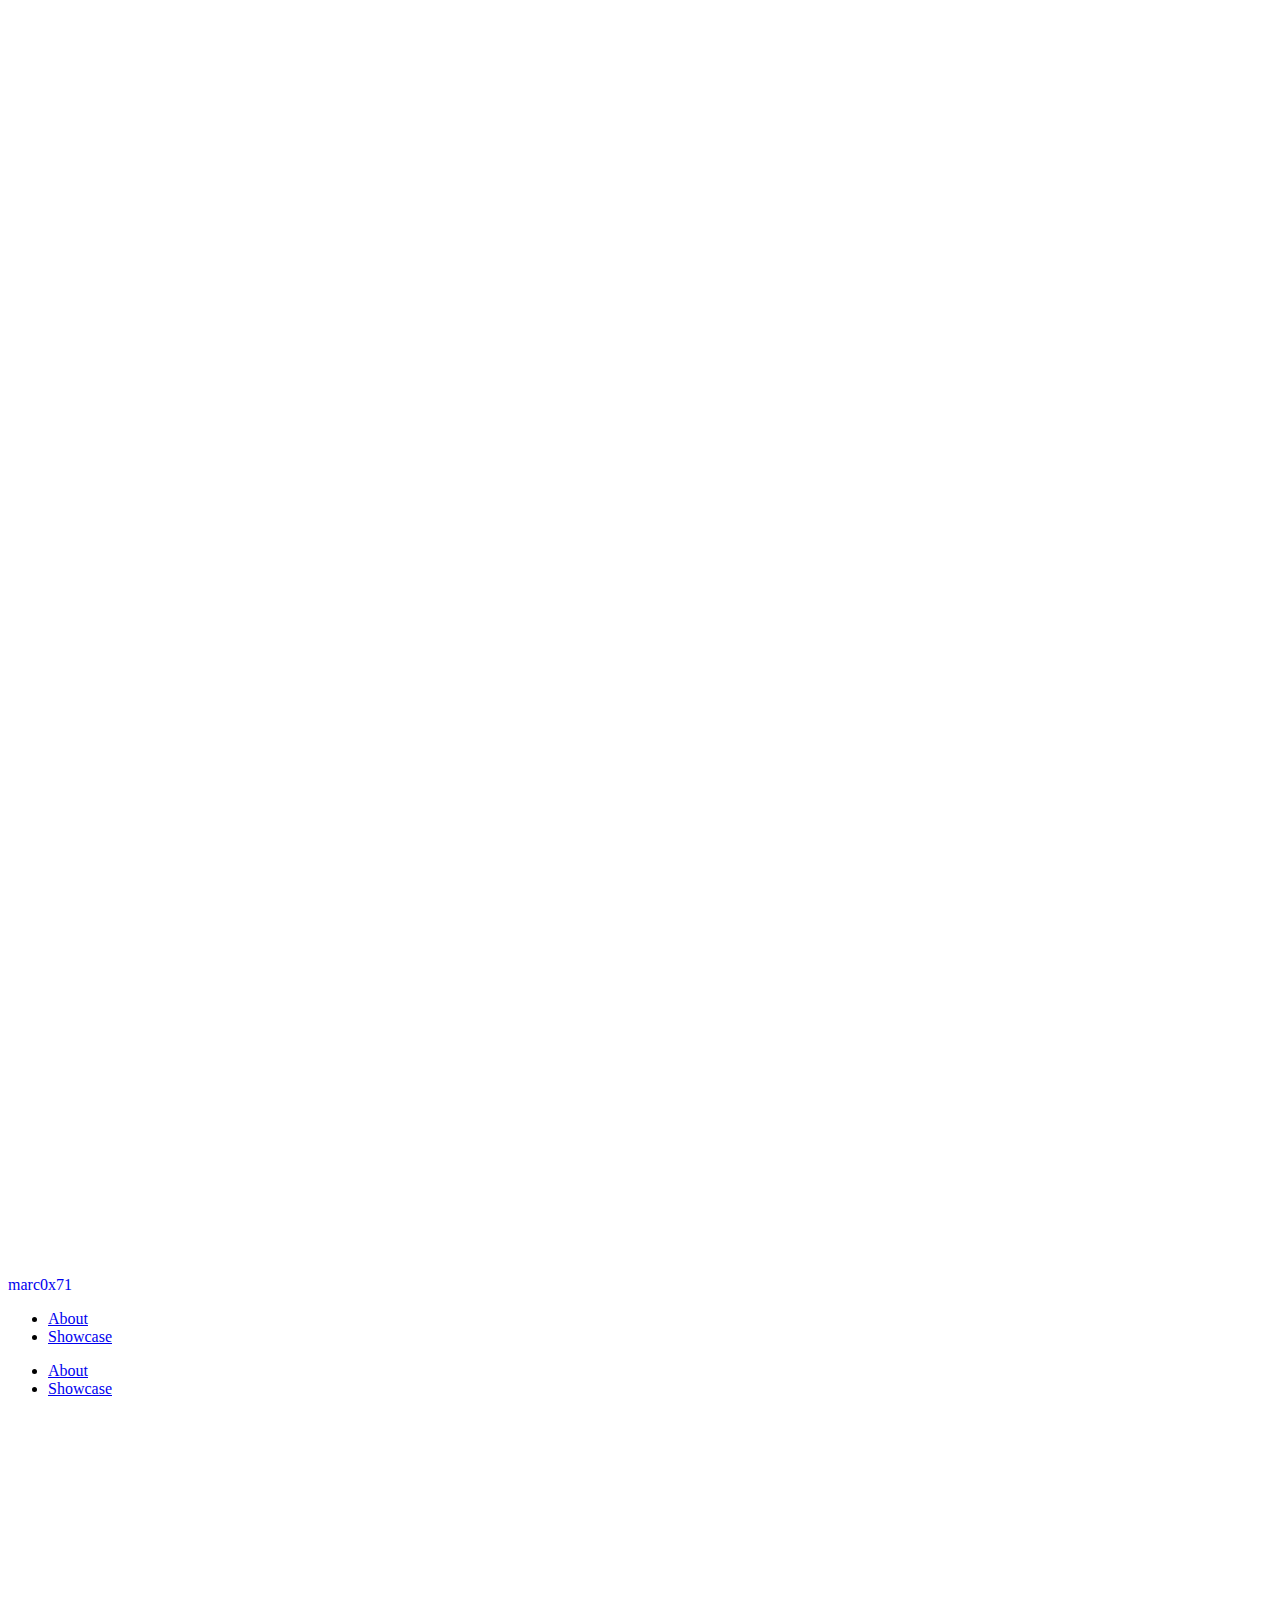
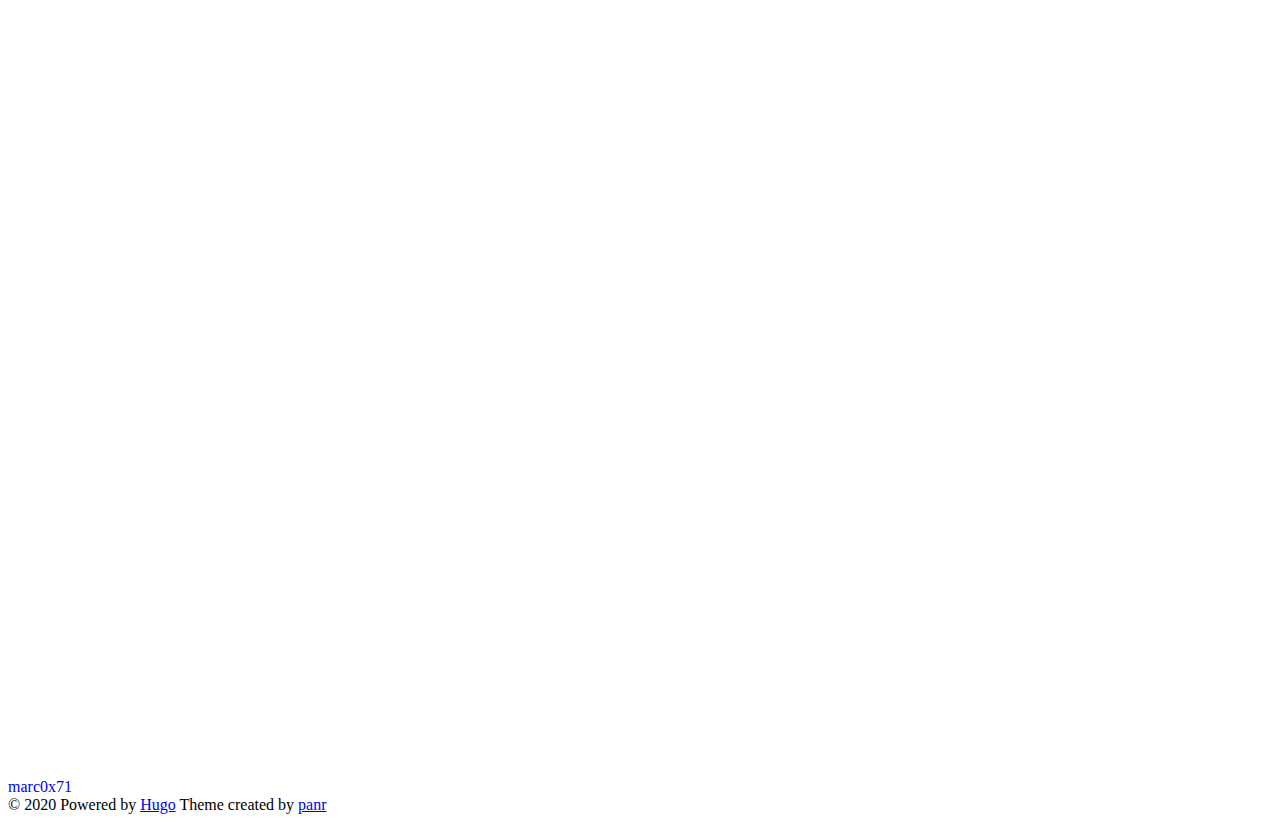
<file: docs/index.html>
<!DOCTYPE html>
<html lang="en">
  <head>
	<meta name="generator" content="Hugo 0.79.1" />
    
      <title>
        marc0x71 —
        C&#39;è un mondo la fuori...
      </title>
    
    <meta http-equiv="content-type" content="text/html; charset=utf-8" />
<meta name="viewport" content="width=device-width, initial-scale=1.0" />
<meta
  name="description"
  content="C&#39;è un mondo la fuori..."
/>
<meta
  name="keywords"
  content=""
/>
<meta name="robots" content="noodp" />
<link rel="canonical" href="https://marc0x71.github.io/" />





<link rel="stylesheet" href="https://marc0x71.github.io/assets/style.css" />

<link rel="stylesheet" href="https://marc0x71.github.io/style.css" />


<link
  rel="apple-touch-icon-precomposed"
  sizes="144x144"
  href="https://marc0x71.github.io/img/apple-touch-icon-144-precomposed.png"
/>
<link rel="shortcut icon" href="https://marc0x71.github.io/img/favicon.png" />


<link href="https://marc0x71.github.io/assets/fonts/Inter-Italic.woff2" rel="preload" type="font/woff2" as="font" crossorigin="">
<link href="https://marc0x71.github.io/assets/fonts/Inter-Regular.woff2" rel="preload" type="font/woff2" as="font" crossorigin="">
<link href="https://marc0x71.github.io/assets/fonts/Inter-Medium.woff2" rel="preload" type="font/woff2" as="font" crossorigin="">
<link href="https://marc0x71.github.io/assets/fonts/Inter-MediumItalic.woff2" rel="preload" type="font/woff2" as="font" crossorigin="">
<link href="https://marc0x71.github.io/assets/fonts/Inter-Bold.woff2" rel="preload" type="font/woff2" as="font" crossorigin="">
<link href="https://marc0x71.github.io/assets/fonts/Inter-BoldItalic.woff2" rel="preload" type="font/woff2" as="font" crossorigin="">


<meta name="twitter:card" content="summary"/>
<meta name="twitter:title" content="marc0x71"/>
<meta name="twitter:description" content=""/>



<meta property="og:title" content="marc0x71" />
<meta property="og:description" content="" />
<meta property="og:type" content="website" />
<meta property="og:url" content="https://marc0x71.github.io/" />
<meta property="og:site_name" content="marc0x71" />



<link rel="alternate" type="application/rss+xml" href="/index.xml" title="marc0x71" />



  </head>
  <body class="dark-theme">
    <div class="container">
      <header class="header">
  <span class="header__inner">
    <a
  href="/"
  class="logo"
  style="text-decoration: none;"
>
  
    <span class="logo__mark"><svg xmlns="http://www.w3.org/2000/svg" class="greater-icon" viewBox="0 0 44 44">
  <path fill="none" d="M15 8l14.729 14.382L15 35.367" />
</svg>
</span>
    <span class="logo__text"
      >marc0x71</span
    >
    <span class="logo__cursor"></span>
  
</a>

    <span class="header__right">
      
        <nav class="menu">
  <ul class="menu__inner menu__inner--desktop">
    
      
        
          <li><a href="/about">About</a></li>
        
      
        
          <li><a href="/showcase">Showcase</a></li>
        
      
      
      
  </ul>

  <ul class="menu__inner menu__inner--mobile">
    
      
        <li><a href="/about">About</a></li>
      
    
      
        <li><a href="/showcase">Showcase</a></li>
      
    
  </ul>
</nav>

        <span class="menu-trigger">
          <svg xmlns="http://www.w3.org/2000/svg" viewBox="0 0 24 24">
            <path d="M0 0h24v24H0z" fill="none" />
            <path d="M3 18h18v-2H3v2zm0-5h18v-2H3v2zm0-7v2h18V6H3z" />
          </svg>
        </span>
      
      <span class="theme-toggle">
        <svg
  class="theme-toggler"
  width="24"
  height="24"
  viewBox="0 0 48 48"
  fill="none"
  xmlns="http://www.w3.org/2000/svg"
>
  <path
    d="M22 41C32.4934 41 41 32.4934 41 22C41 11.5066 32.4934 3 22
  3C11.5066 3 3 11.5066 3 22C3 32.4934 11.5066 41 22 41ZM7 22C7
  13.7157 13.7157 7 22 7V37C13.7157 37 7 30.2843 7 22Z"
  />
</svg>

      </span>
    </span>
  </span>
</header>


      <div class="content">
        
  
  

  
  
    
  
  

  

  <div class="posts">
    
    <div class="pagination">
  <div class="pagination__buttons">
    
    
  </div>
</div>

  </div>

      </div>

      
        <footer class="footer">
  <div class="footer__inner">
    
      <a
  href="/"
  class="logo"
  style="text-decoration: none;"
>
  
    <span class="logo__mark"><svg xmlns="http://www.w3.org/2000/svg" class="greater-icon" viewBox="0 0 44 44">
  <path fill="none" d="M15 8l14.729 14.382L15 35.367" />
</svg>
</span>
    <span class="logo__text"
      >marc0x71</span
    >
    <span class="logo__cursor"></span>
  
</a>

      <div class="copyright">
        <span
          >© 2020 Powered by
          <a href="https://gohugo.io" target="_blank" rel="noopener">Hugo</a></span
        >
        <span
          >Theme created by
          <a href="https://twitter.com/panr" target="_blank" rel="noopener">panr</a></span
        >
      </div>
    
  </div>
</footer>

<script src="https://marc0x71.github.io/assets/main.js"></script>
<script src="https://marc0x71.github.io/assets/prism.js"></script>


      
    </div>

    
  </body>
</html>
</file>
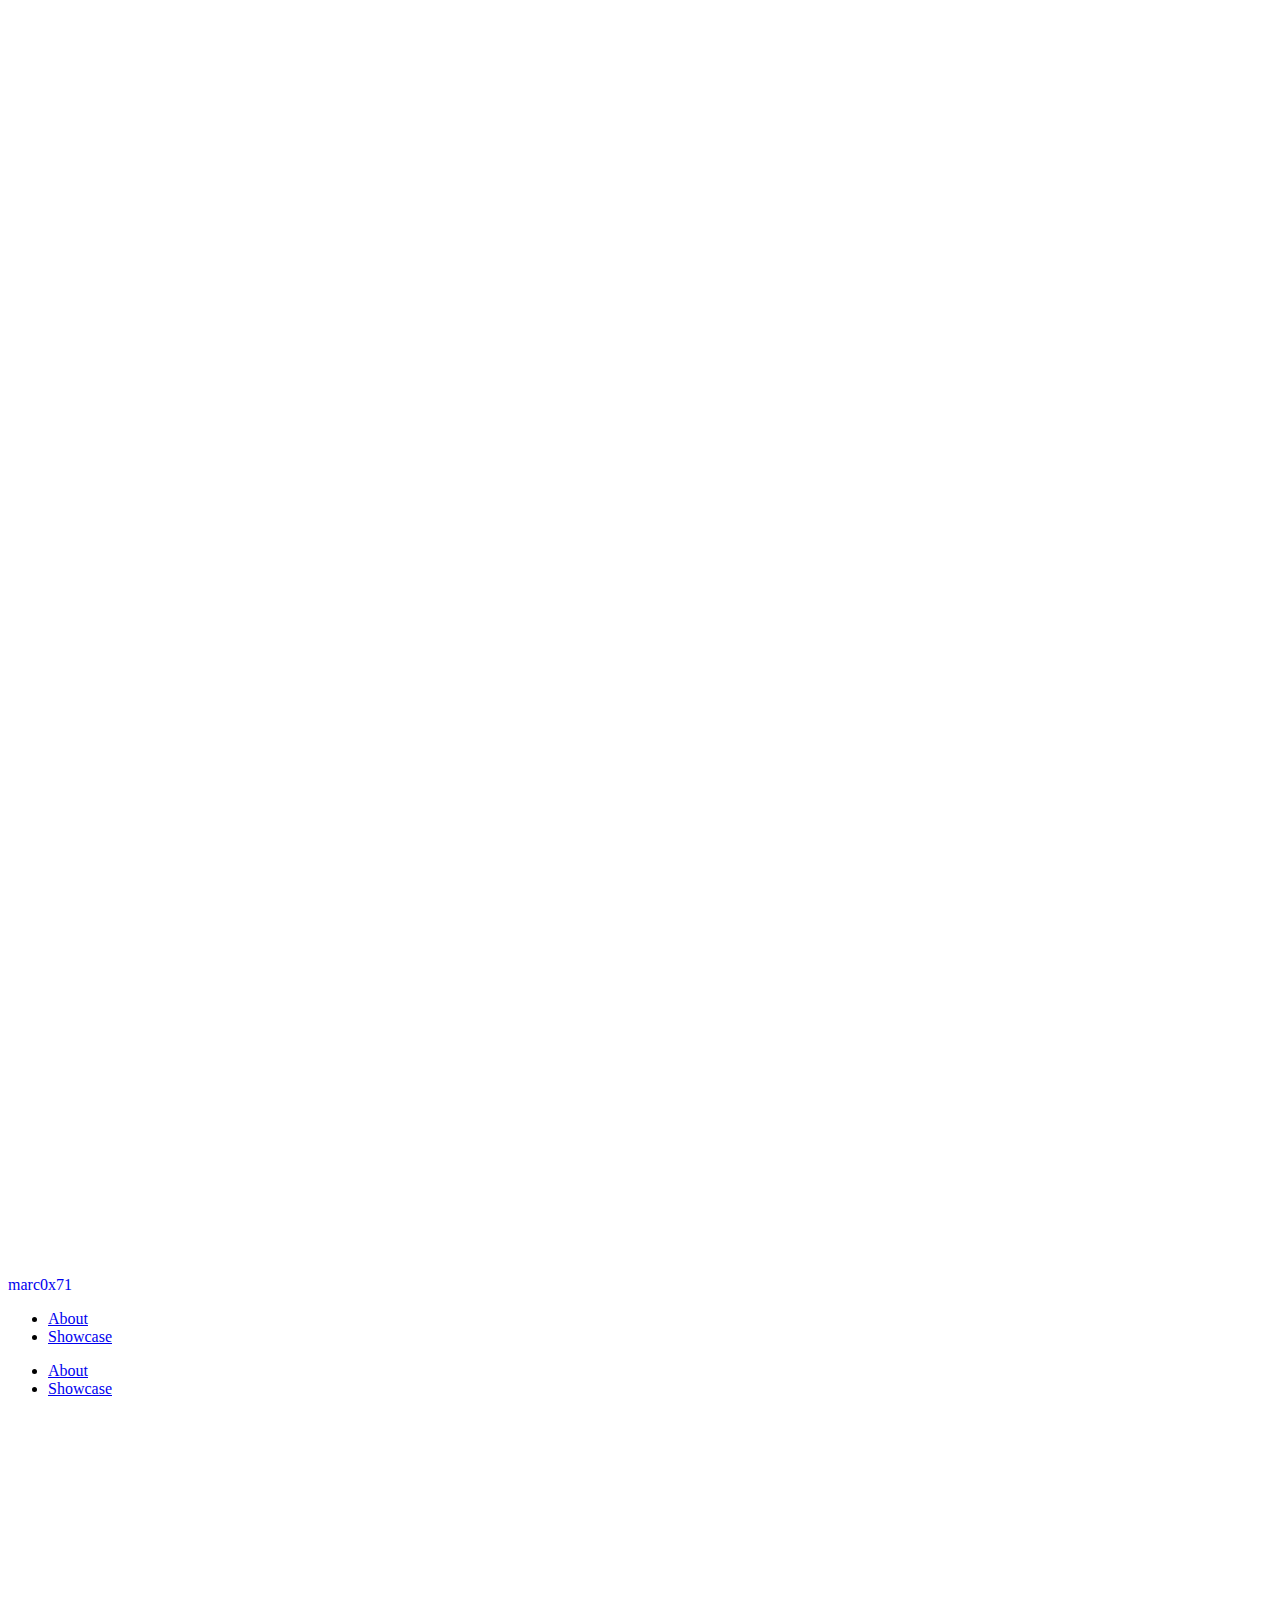
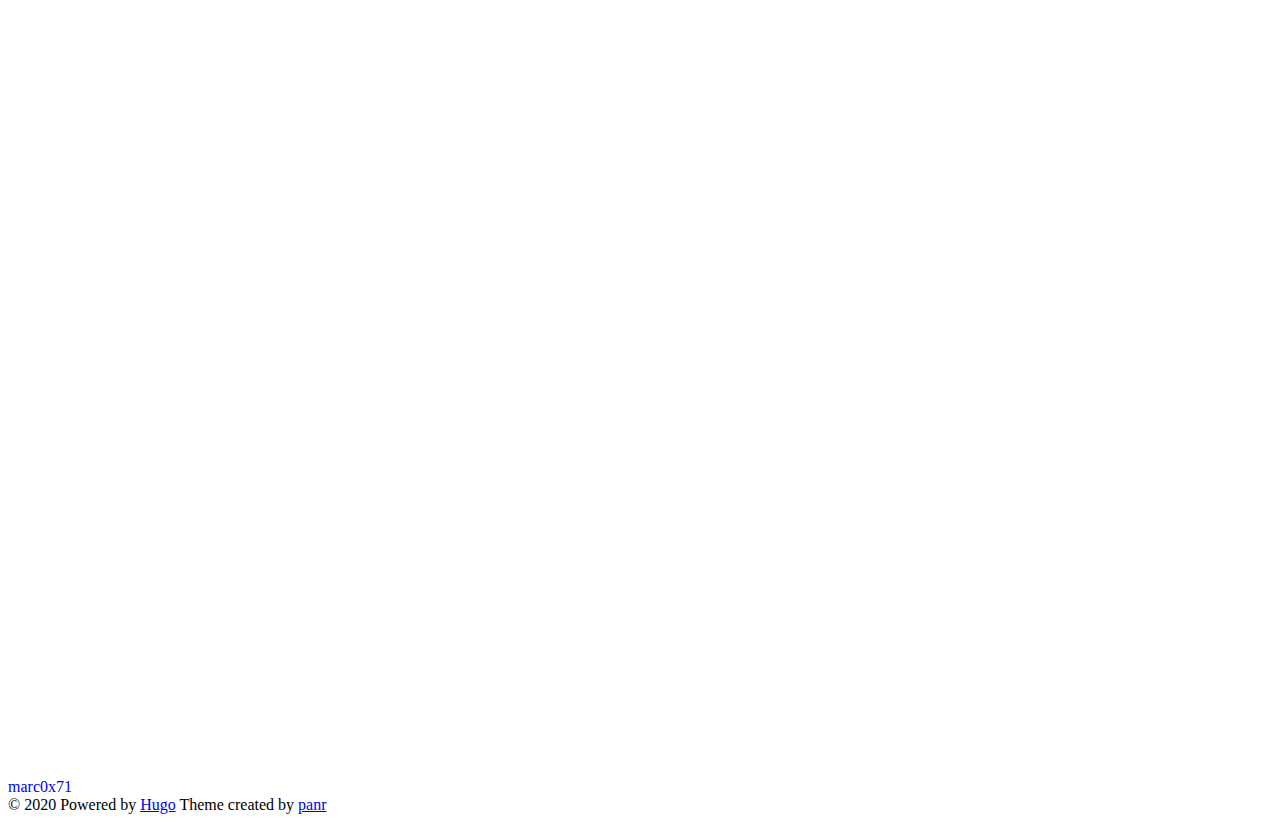
<file: public/index.html>
<!DOCTYPE html>
<html lang="en">
  <head>
	<meta name="generator" content="Hugo 0.79.1" />
    
      <title>
        marc0x71 —
        C&#39;è un mondo la fuori...
      </title>
    
    <meta http-equiv="content-type" content="text/html; charset=utf-8" />
<meta name="viewport" content="width=device-width, initial-scale=1.0" />
<meta
  name="description"
  content="C&#39;è un mondo la fuori..."
/>
<meta
  name="keywords"
  content=""
/>
<meta name="robots" content="noodp" />
<link rel="canonical" href="http://example.org/" />





<link rel="stylesheet" href="http://example.org/assets/style.css" />

<link rel="stylesheet" href="http://example.org/style.css" />


<link
  rel="apple-touch-icon-precomposed"
  sizes="144x144"
  href="http://example.org/img/apple-touch-icon-144-precomposed.png"
/>
<link rel="shortcut icon" href="http://example.org/img/favicon.png" />


<link href="http://example.org/assets/fonts/Inter-Italic.woff2" rel="preload" type="font/woff2" as="font" crossorigin="">
<link href="http://example.org/assets/fonts/Inter-Regular.woff2" rel="preload" type="font/woff2" as="font" crossorigin="">
<link href="http://example.org/assets/fonts/Inter-Medium.woff2" rel="preload" type="font/woff2" as="font" crossorigin="">
<link href="http://example.org/assets/fonts/Inter-MediumItalic.woff2" rel="preload" type="font/woff2" as="font" crossorigin="">
<link href="http://example.org/assets/fonts/Inter-Bold.woff2" rel="preload" type="font/woff2" as="font" crossorigin="">
<link href="http://example.org/assets/fonts/Inter-BoldItalic.woff2" rel="preload" type="font/woff2" as="font" crossorigin="">


<meta name="twitter:card" content="summary"/>
<meta name="twitter:title" content="marc0x71"/>
<meta name="twitter:description" content=""/>



<meta property="og:title" content="marc0x71" />
<meta property="og:description" content="" />
<meta property="og:type" content="website" />
<meta property="og:url" content="http://example.org/" />
<meta property="og:site_name" content="marc0x71" />



<link rel="alternate" type="application/rss+xml" href="/index.xml" title="marc0x71" />



  </head>
  <body class="dark-theme">
    <div class="container">
      <header class="header">
  <span class="header__inner">
    <a
  href="/"
  class="logo"
  style="text-decoration: none;"
>
  
    <span class="logo__mark"><svg xmlns="http://www.w3.org/2000/svg" class="greater-icon" viewBox="0 0 44 44">
  <path fill="none" d="M15 8l14.729 14.382L15 35.367" />
</svg>
</span>
    <span class="logo__text"
      >marc0x71</span
    >
    <span class="logo__cursor"></span>
  
</a>

    <span class="header__right">
      
        <nav class="menu">
  <ul class="menu__inner menu__inner--desktop">
    
      
        
          <li><a href="/about">About</a></li>
        
      
        
          <li><a href="/showcase">Showcase</a></li>
        
      
      
      
  </ul>

  <ul class="menu__inner menu__inner--mobile">
    
      
        <li><a href="/about">About</a></li>
      
    
      
        <li><a href="/showcase">Showcase</a></li>
      
    
  </ul>
</nav>

        <span class="menu-trigger">
          <svg xmlns="http://www.w3.org/2000/svg" viewBox="0 0 24 24">
            <path d="M0 0h24v24H0z" fill="none" />
            <path d="M3 18h18v-2H3v2zm0-5h18v-2H3v2zm0-7v2h18V6H3z" />
          </svg>
        </span>
      
      <span class="theme-toggle">
        <svg
  class="theme-toggler"
  width="24"
  height="24"
  viewBox="0 0 48 48"
  fill="none"
  xmlns="http://www.w3.org/2000/svg"
>
  <path
    d="M22 41C32.4934 41 41 32.4934 41 22C41 11.5066 32.4934 3 22
  3C11.5066 3 3 11.5066 3 22C3 32.4934 11.5066 41 22 41ZM7 22C7
  13.7157 13.7157 7 22 7V37C13.7157 37 7 30.2843 7 22Z"
  />
</svg>

      </span>
    </span>
  </span>
</header>


      <div class="content">
        
  
  

  
  
    
  
  

  

  <div class="posts">
    
    <div class="pagination">
  <div class="pagination__buttons">
    
    
  </div>
</div>

  </div>

      </div>

      
        <footer class="footer">
  <div class="footer__inner">
    
      <a
  href="/"
  class="logo"
  style="text-decoration: none;"
>
  
    <span class="logo__mark"><svg xmlns="http://www.w3.org/2000/svg" class="greater-icon" viewBox="0 0 44 44">
  <path fill="none" d="M15 8l14.729 14.382L15 35.367" />
</svg>
</span>
    <span class="logo__text"
      >marc0x71</span
    >
    <span class="logo__cursor"></span>
  
</a>

      <div class="copyright">
        <span
          >© 2020 Powered by
          <a href="https://gohugo.io" target="_blank" rel="noopener">Hugo</a></span
        >
        <span
          >Theme created by
          <a href="https://twitter.com/panr" target="_blank" rel="noopener">panr</a></span
        >
      </div>
    
  </div>
</footer>

<script src="http://example.org/assets/main.js"></script>
<script src="http://example.org/assets/prism.js"></script>


      
    </div>

    
  </body>
</html>
</file>
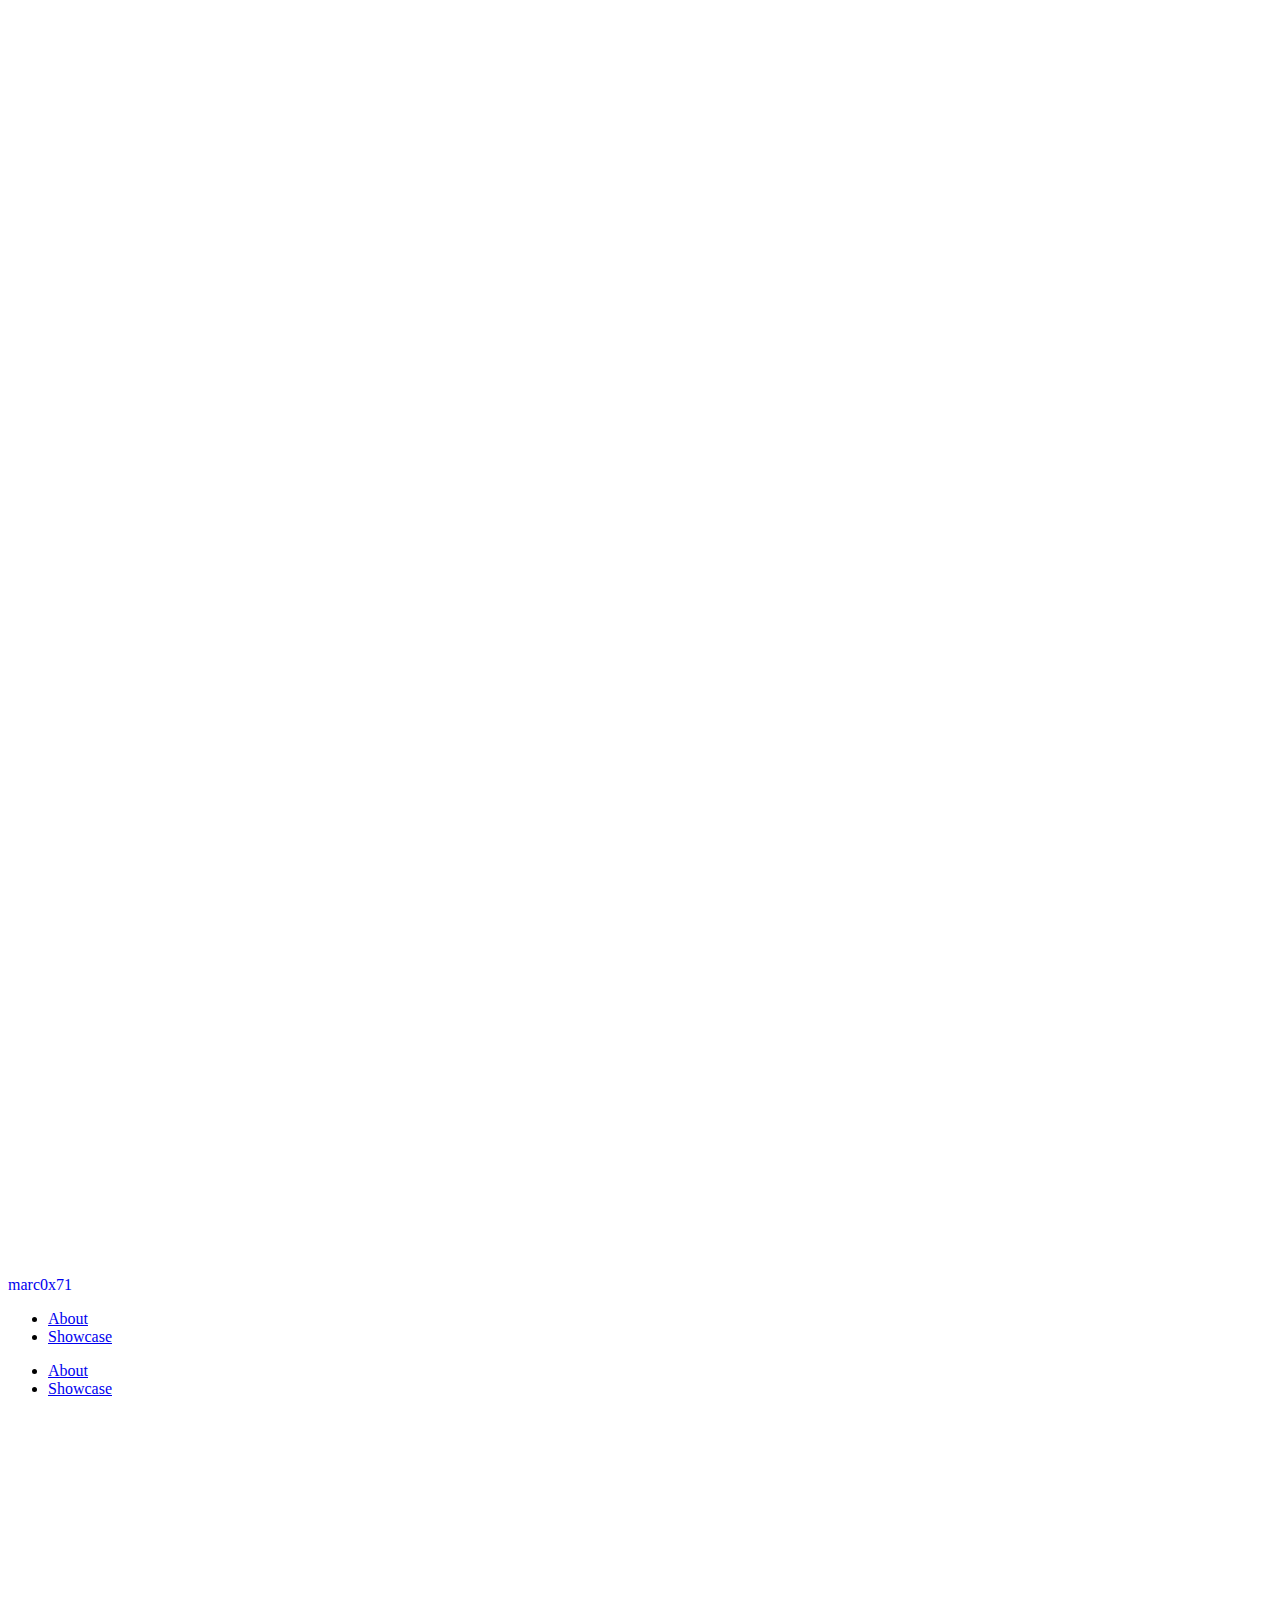
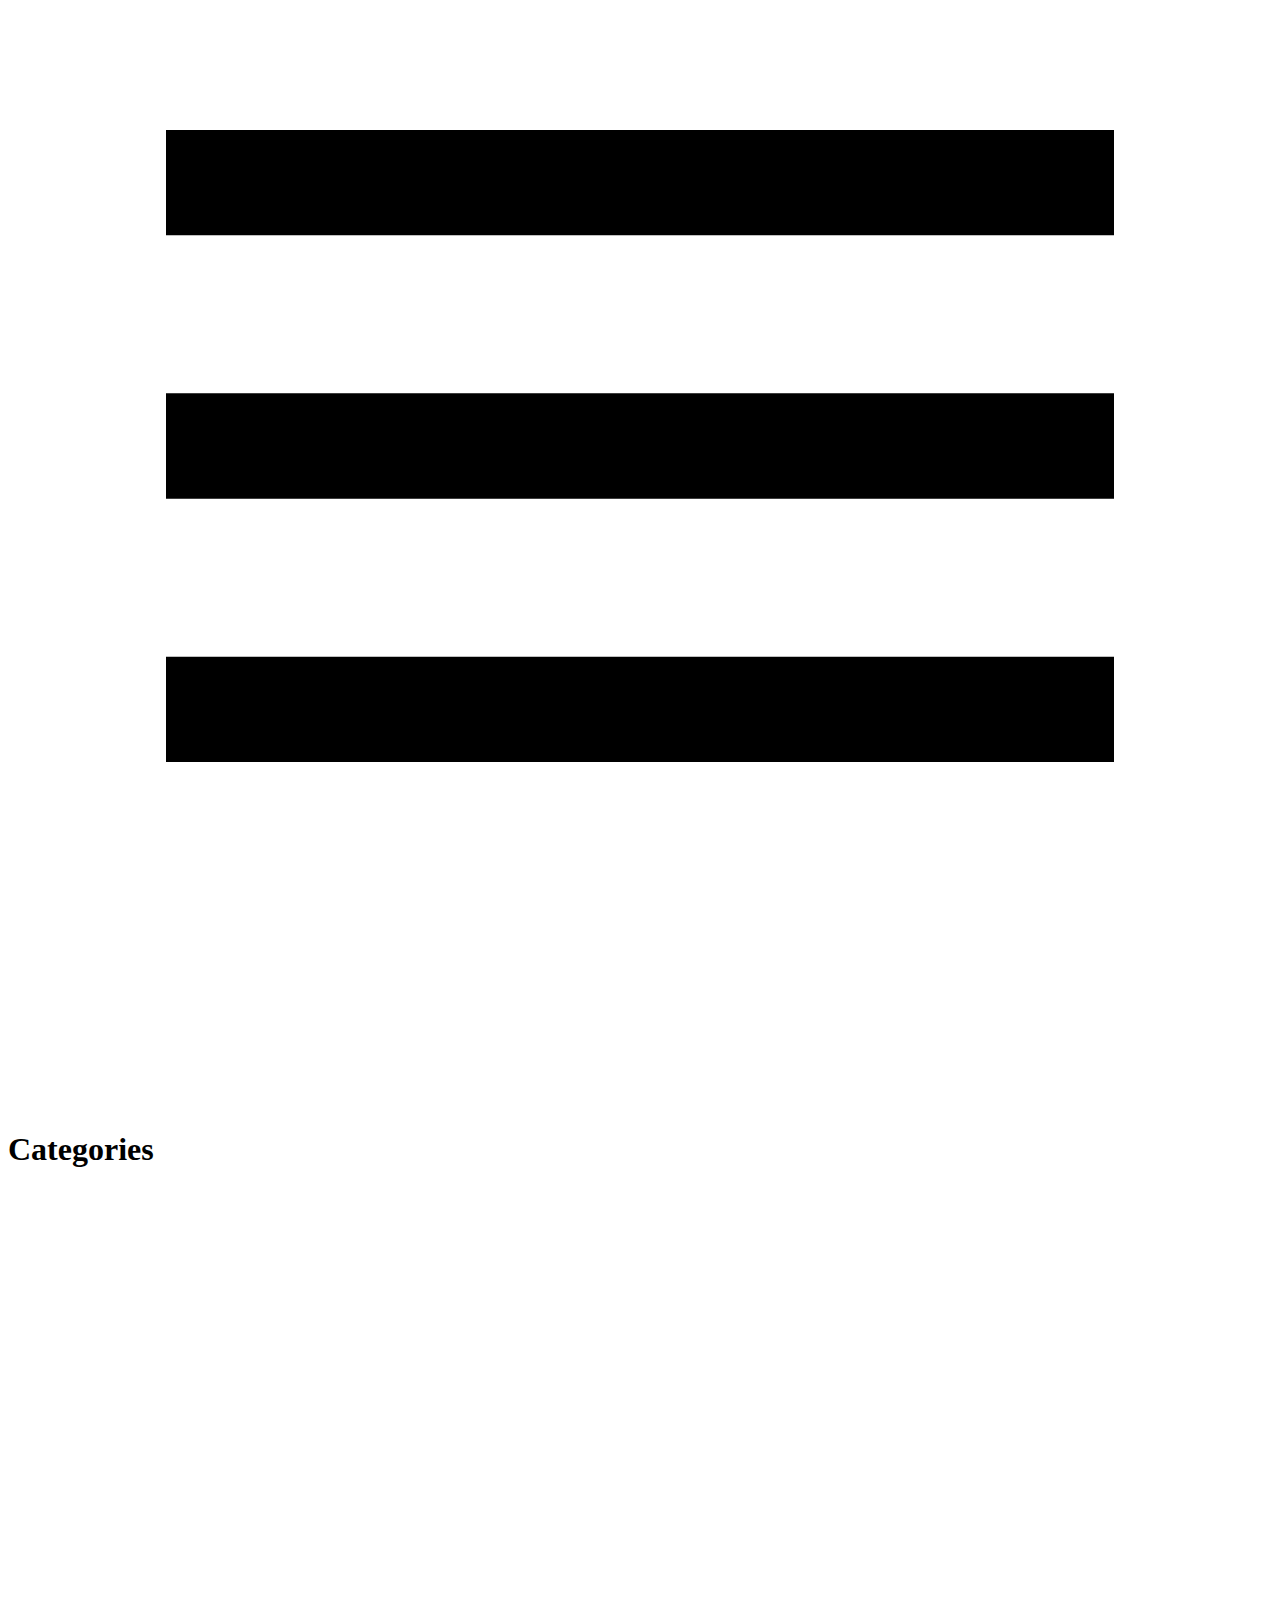
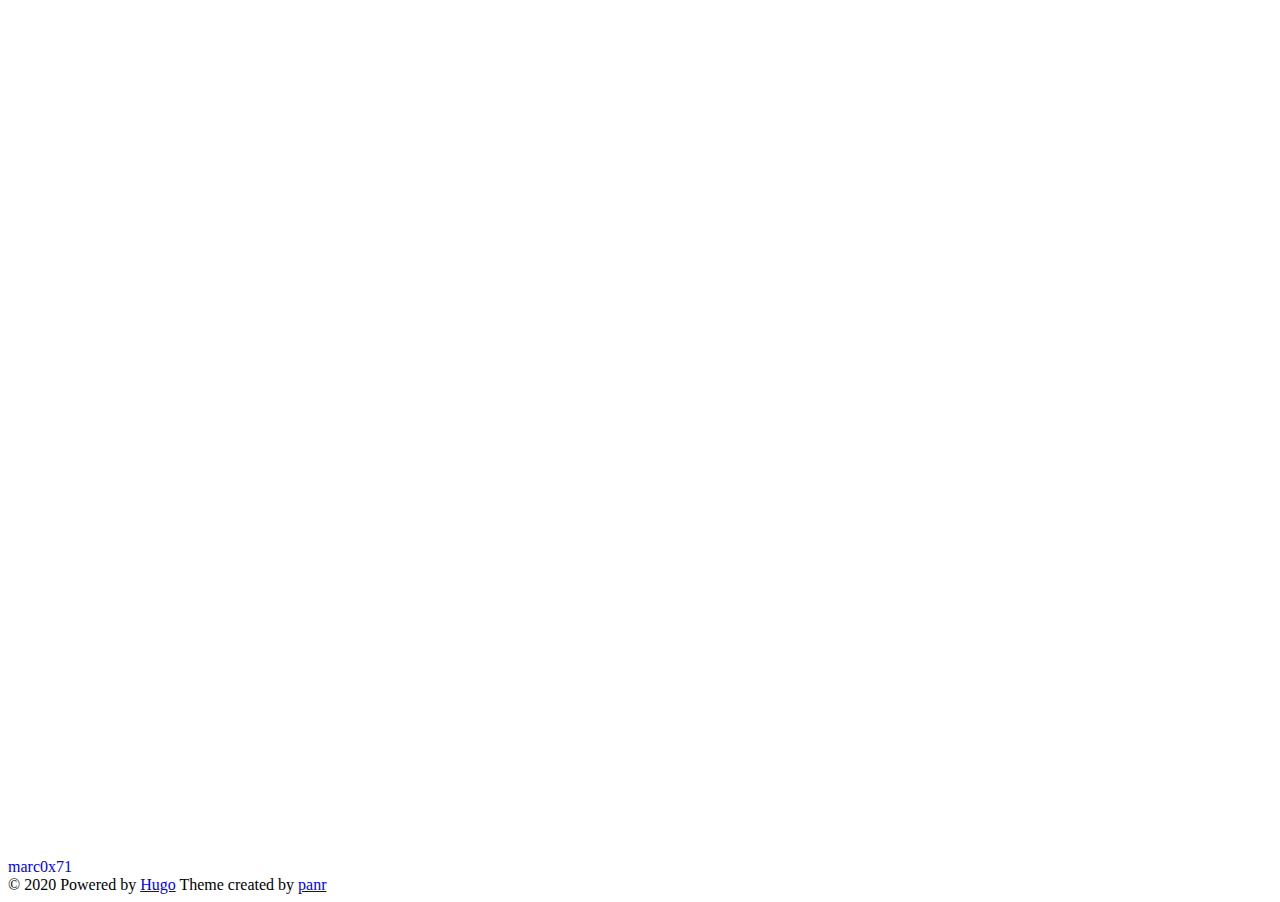
<file: docs/categories/index.html>
<!DOCTYPE html>
<html lang="en">
  <head>
    
      <title>
        Categories ::
        marc0x71 — C&#39;è un mondo la fuori...
      </title>
    
    <meta http-equiv="content-type" content="text/html; charset=utf-8" />
<meta name="viewport" content="width=device-width, initial-scale=1.0" />
<meta
  name="description"
  content=""
/>
<meta
  name="keywords"
  content=""
/>
<meta name="robots" content="noodp" />
<link rel="canonical" href="https://marc0x71.github.io/categories/" />





<link rel="stylesheet" href="https://marc0x71.github.io/assets/style.css" />

<link rel="stylesheet" href="https://marc0x71.github.io/style.css" />


<link
  rel="apple-touch-icon-precomposed"
  sizes="144x144"
  href="https://marc0x71.github.io/img/apple-touch-icon-144-precomposed.png"
/>
<link rel="shortcut icon" href="https://marc0x71.github.io/img/favicon.png" />


<link href="https://marc0x71.github.io/assets/fonts/Inter-Italic.woff2" rel="preload" type="font/woff2" as="font" crossorigin="">
<link href="https://marc0x71.github.io/assets/fonts/Inter-Regular.woff2" rel="preload" type="font/woff2" as="font" crossorigin="">
<link href="https://marc0x71.github.io/assets/fonts/Inter-Medium.woff2" rel="preload" type="font/woff2" as="font" crossorigin="">
<link href="https://marc0x71.github.io/assets/fonts/Inter-MediumItalic.woff2" rel="preload" type="font/woff2" as="font" crossorigin="">
<link href="https://marc0x71.github.io/assets/fonts/Inter-Bold.woff2" rel="preload" type="font/woff2" as="font" crossorigin="">
<link href="https://marc0x71.github.io/assets/fonts/Inter-BoldItalic.woff2" rel="preload" type="font/woff2" as="font" crossorigin="">


<meta name="twitter:card" content="summary"/>
<meta name="twitter:title" content="Categories"/>
<meta name="twitter:description" content=""/>



<meta property="og:title" content="Categories" />
<meta property="og:description" content="" />
<meta property="og:type" content="website" />
<meta property="og:url" content="https://marc0x71.github.io/categories/" />
<meta property="og:site_name" content="marc0x71" />



<link rel="alternate" type="application/rss+xml" href="/categories/index.xml" title="marc0x71" />



  </head>
  <body class="dark-theme">
    <div class="container">
      <header class="header">
  <span class="header__inner">
    <a
  href="/"
  class="logo"
  style="text-decoration: none;"
>
  
    <span class="logo__mark"><svg xmlns="http://www.w3.org/2000/svg" class="greater-icon" viewBox="0 0 44 44">
  <path fill="none" d="M15 8l14.729 14.382L15 35.367" />
</svg>
</span>
    <span class="logo__text"
      >marc0x71</span
    >
    <span class="logo__cursor"></span>
  
</a>

    <span class="header__right">
      
        <nav class="menu">
  <ul class="menu__inner menu__inner--desktop">
    
      
        
          <li><a href="/about">About</a></li>
        
      
        
          <li><a href="/showcase">Showcase</a></li>
        
      
      
      
  </ul>

  <ul class="menu__inner menu__inner--mobile">
    
      
        <li><a href="/about">About</a></li>
      
    
      
        <li><a href="/showcase">Showcase</a></li>
      
    
  </ul>
</nav>

        <span class="menu-trigger">
          <svg xmlns="http://www.w3.org/2000/svg" viewBox="0 0 24 24">
            <path d="M0 0h24v24H0z" fill="none" />
            <path d="M3 18h18v-2H3v2zm0-5h18v-2H3v2zm0-7v2h18V6H3z" />
          </svg>
        </span>
      
      <span class="theme-toggle">
        <svg
  class="theme-toggler"
  width="24"
  height="24"
  viewBox="0 0 48 48"
  fill="none"
  xmlns="http://www.w3.org/2000/svg"
>
  <path
    d="M22 41C32.4934 41 41 32.4934 41 22C41 11.5066 32.4934 3 22
  3C11.5066 3 3 11.5066 3 22C3 32.4934 11.5066 41 22 41ZM7 22C7
  13.7157 13.7157 7 22 7V37C13.7157 37 7 30.2843 7 22Z"
  />
</svg>

      </span>
    </span>
  </span>
</header>


      <div class="content">
        
  <div class="terms">
    <h1>Categories</h1>
    <ul class="terms__list">
      
      
    </ul>
  </div>

      </div>

      
        <footer class="footer">
  <div class="footer__inner">
    
      <a
  href="/"
  class="logo"
  style="text-decoration: none;"
>
  
    <span class="logo__mark"><svg xmlns="http://www.w3.org/2000/svg" class="greater-icon" viewBox="0 0 44 44">
  <path fill="none" d="M15 8l14.729 14.382L15 35.367" />
</svg>
</span>
    <span class="logo__text"
      >marc0x71</span
    >
    <span class="logo__cursor"></span>
  
</a>

      <div class="copyright">
        <span
          >© 2020 Powered by
          <a href="https://gohugo.io" target="_blank" rel="noopener">Hugo</a></span
        >
        <span
          >Theme created by
          <a href="https://twitter.com/panr" target="_blank" rel="noopener">panr</a></span
        >
      </div>
    
  </div>
</footer>

<script src="https://marc0x71.github.io/assets/main.js"></script>
<script src="https://marc0x71.github.io/assets/prism.js"></script>


      
    </div>

    
  </body>
</html>
</file>
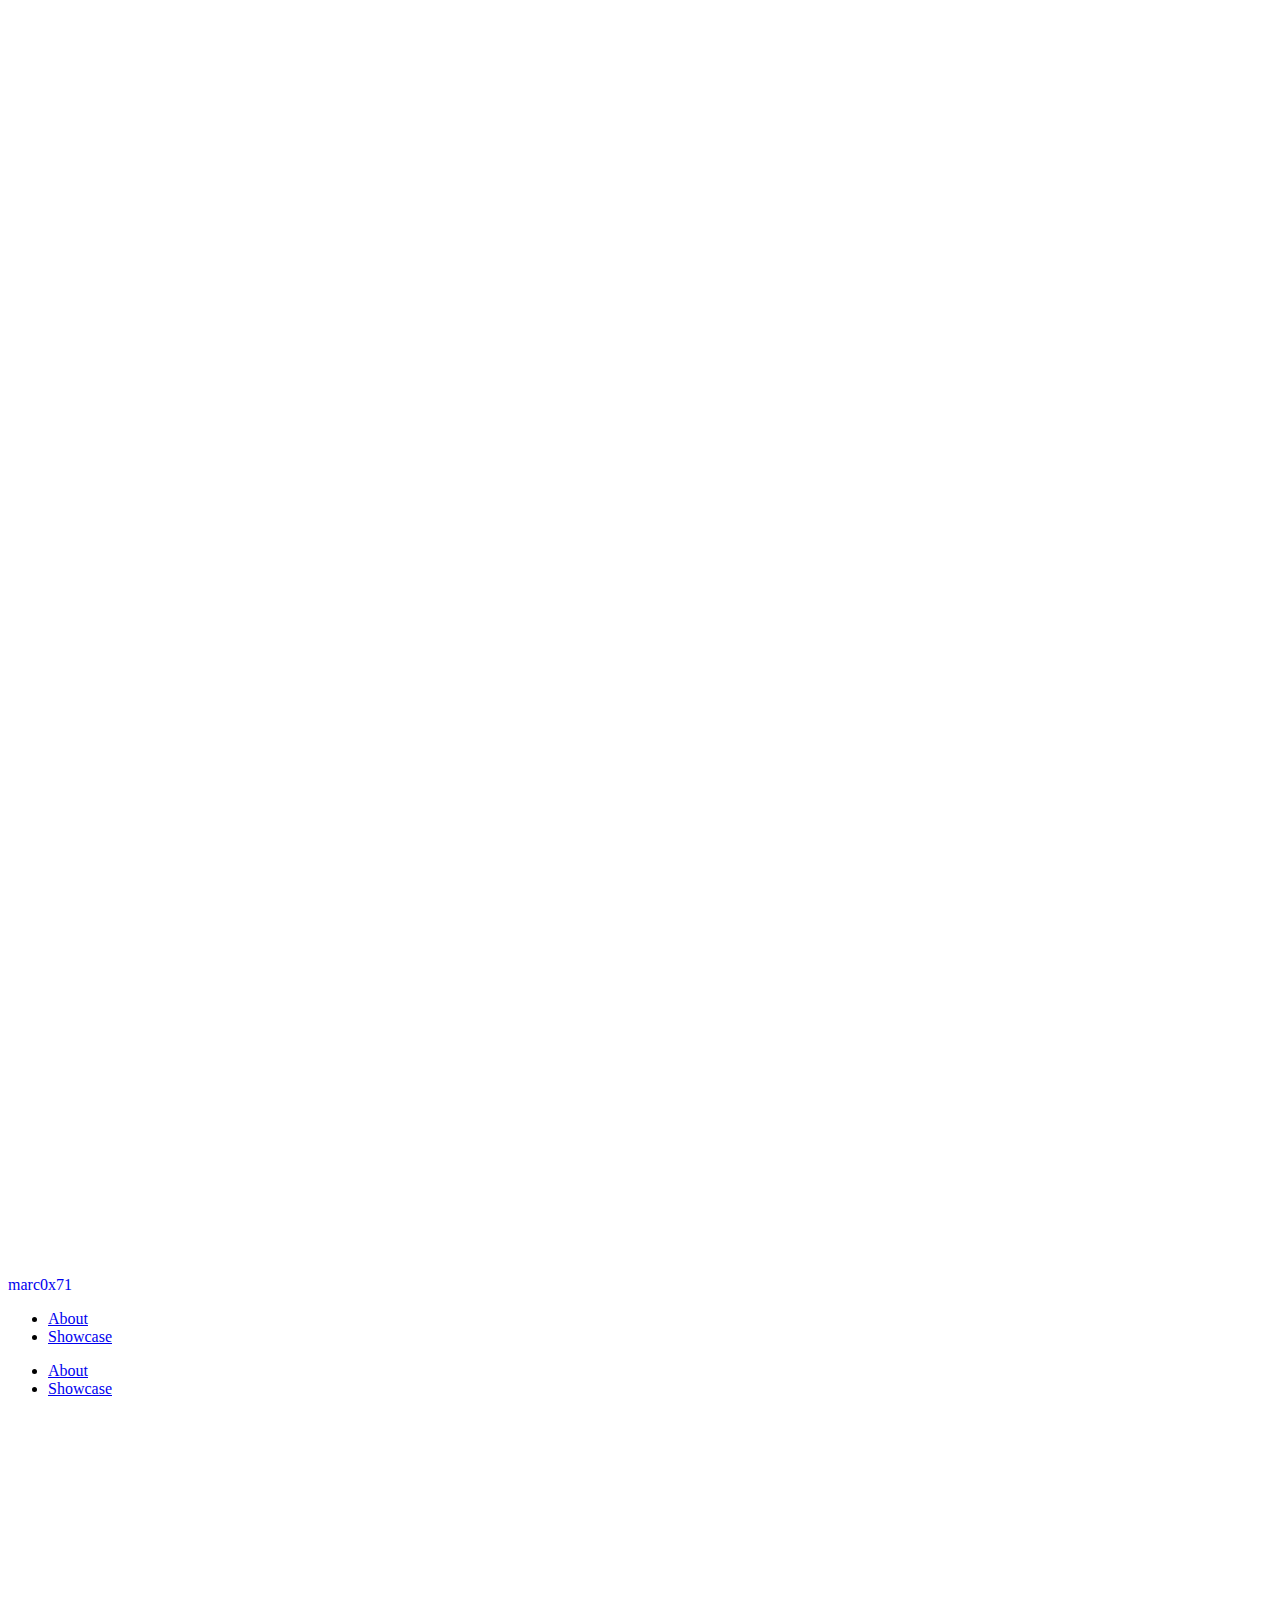
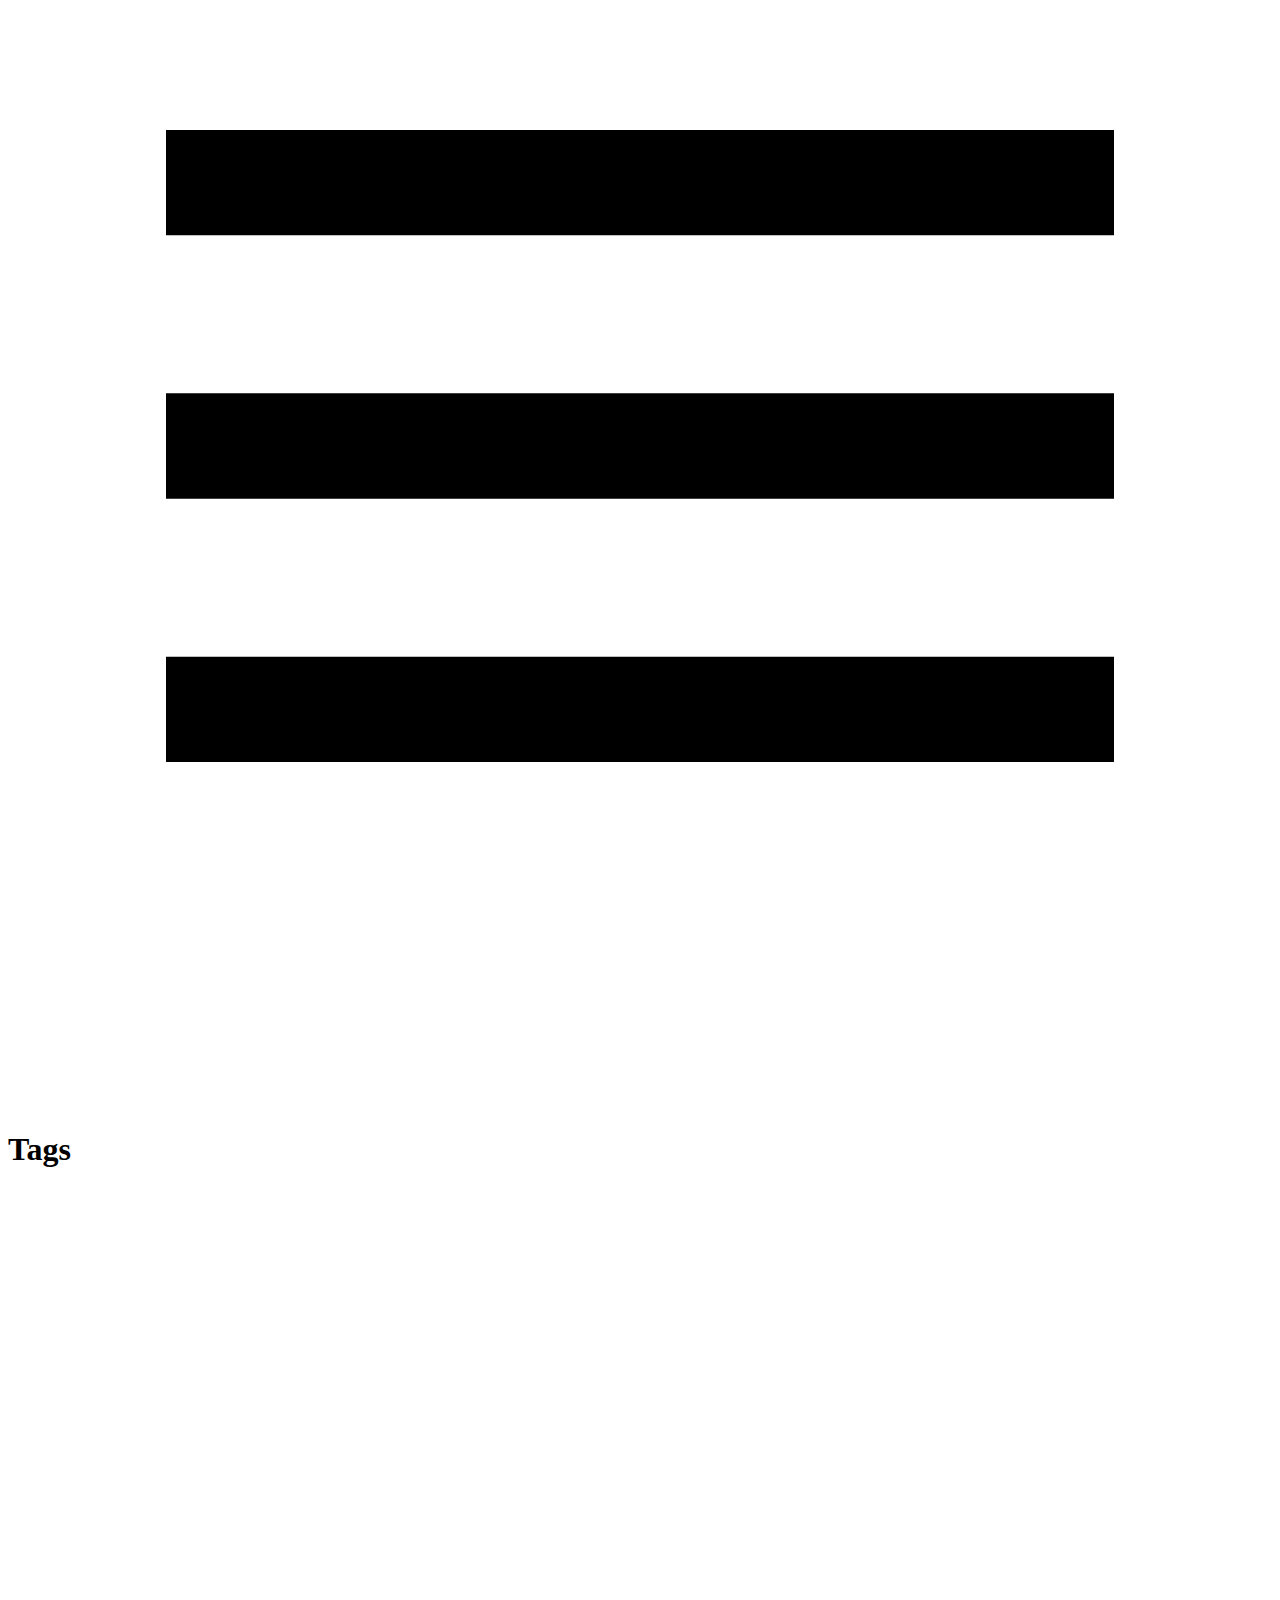
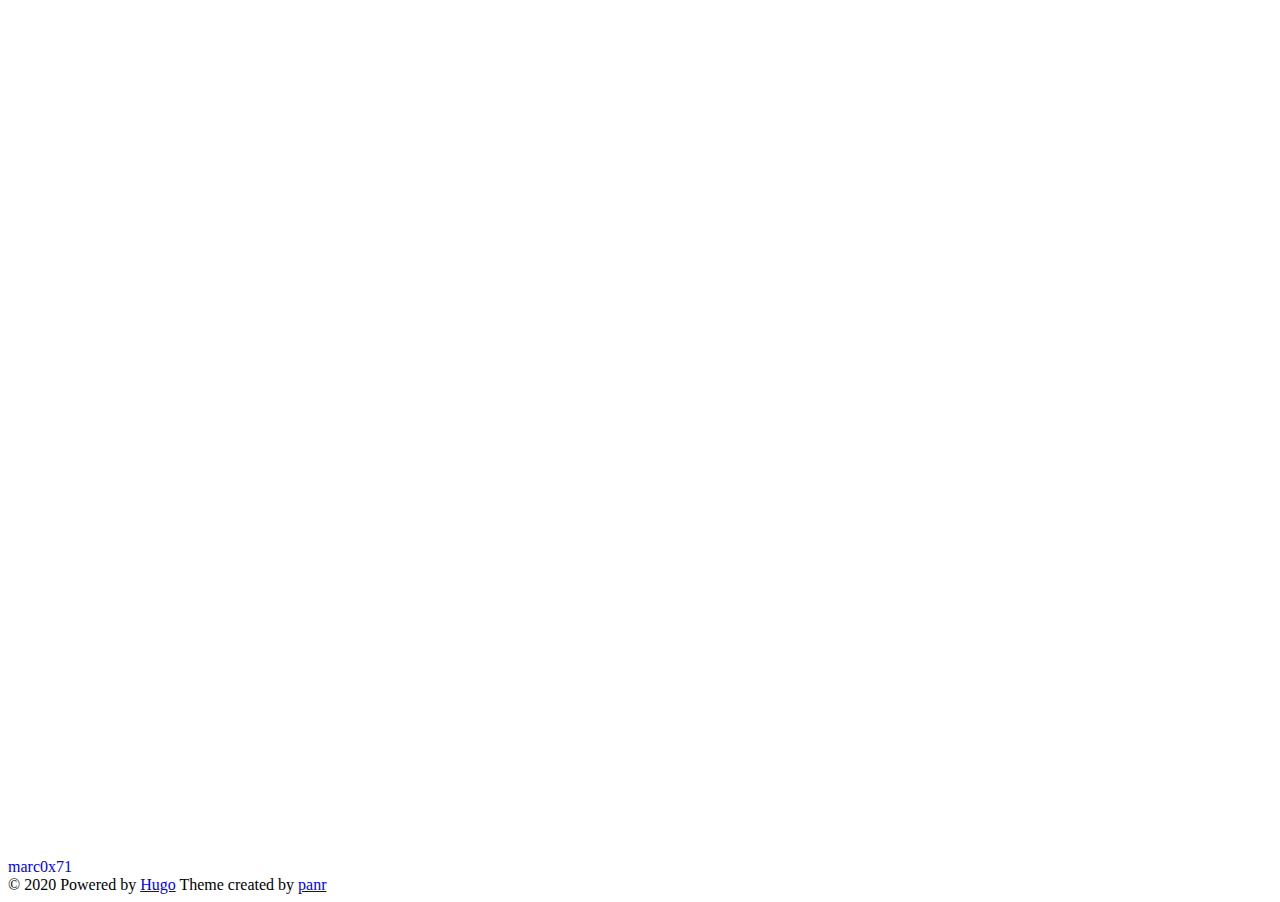
<file: docs/tags/index.html>
<!DOCTYPE html>
<html lang="en">
  <head>
    
      <title>
        Tags ::
        marc0x71 — C&#39;è un mondo la fuori...
      </title>
    
    <meta http-equiv="content-type" content="text/html; charset=utf-8" />
<meta name="viewport" content="width=device-width, initial-scale=1.0" />
<meta
  name="description"
  content=""
/>
<meta
  name="keywords"
  content=""
/>
<meta name="robots" content="noodp" />
<link rel="canonical" href="https://marc0x71.github.io/tags/" />





<link rel="stylesheet" href="https://marc0x71.github.io/assets/style.css" />

<link rel="stylesheet" href="https://marc0x71.github.io/style.css" />


<link
  rel="apple-touch-icon-precomposed"
  sizes="144x144"
  href="https://marc0x71.github.io/img/apple-touch-icon-144-precomposed.png"
/>
<link rel="shortcut icon" href="https://marc0x71.github.io/img/favicon.png" />


<link href="https://marc0x71.github.io/assets/fonts/Inter-Italic.woff2" rel="preload" type="font/woff2" as="font" crossorigin="">
<link href="https://marc0x71.github.io/assets/fonts/Inter-Regular.woff2" rel="preload" type="font/woff2" as="font" crossorigin="">
<link href="https://marc0x71.github.io/assets/fonts/Inter-Medium.woff2" rel="preload" type="font/woff2" as="font" crossorigin="">
<link href="https://marc0x71.github.io/assets/fonts/Inter-MediumItalic.woff2" rel="preload" type="font/woff2" as="font" crossorigin="">
<link href="https://marc0x71.github.io/assets/fonts/Inter-Bold.woff2" rel="preload" type="font/woff2" as="font" crossorigin="">
<link href="https://marc0x71.github.io/assets/fonts/Inter-BoldItalic.woff2" rel="preload" type="font/woff2" as="font" crossorigin="">


<meta name="twitter:card" content="summary"/>
<meta name="twitter:title" content="Tags"/>
<meta name="twitter:description" content=""/>



<meta property="og:title" content="Tags" />
<meta property="og:description" content="" />
<meta property="og:type" content="website" />
<meta property="og:url" content="https://marc0x71.github.io/tags/" />
<meta property="og:site_name" content="marc0x71" />



<link rel="alternate" type="application/rss+xml" href="/tags/index.xml" title="marc0x71" />



  </head>
  <body class="dark-theme">
    <div class="container">
      <header class="header">
  <span class="header__inner">
    <a
  href="/"
  class="logo"
  style="text-decoration: none;"
>
  
    <span class="logo__mark"><svg xmlns="http://www.w3.org/2000/svg" class="greater-icon" viewBox="0 0 44 44">
  <path fill="none" d="M15 8l14.729 14.382L15 35.367" />
</svg>
</span>
    <span class="logo__text"
      >marc0x71</span
    >
    <span class="logo__cursor"></span>
  
</a>

    <span class="header__right">
      
        <nav class="menu">
  <ul class="menu__inner menu__inner--desktop">
    
      
        
          <li><a href="/about">About</a></li>
        
      
        
          <li><a href="/showcase">Showcase</a></li>
        
      
      
      
  </ul>

  <ul class="menu__inner menu__inner--mobile">
    
      
        <li><a href="/about">About</a></li>
      
    
      
        <li><a href="/showcase">Showcase</a></li>
      
    
  </ul>
</nav>

        <span class="menu-trigger">
          <svg xmlns="http://www.w3.org/2000/svg" viewBox="0 0 24 24">
            <path d="M0 0h24v24H0z" fill="none" />
            <path d="M3 18h18v-2H3v2zm0-5h18v-2H3v2zm0-7v2h18V6H3z" />
          </svg>
        </span>
      
      <span class="theme-toggle">
        <svg
  class="theme-toggler"
  width="24"
  height="24"
  viewBox="0 0 48 48"
  fill="none"
  xmlns="http://www.w3.org/2000/svg"
>
  <path
    d="M22 41C32.4934 41 41 32.4934 41 22C41 11.5066 32.4934 3 22
  3C11.5066 3 3 11.5066 3 22C3 32.4934 11.5066 41 22 41ZM7 22C7
  13.7157 13.7157 7 22 7V37C13.7157 37 7 30.2843 7 22Z"
  />
</svg>

      </span>
    </span>
  </span>
</header>


      <div class="content">
        
  <div class="terms">
    <h1>Tags</h1>
    <ul class="terms__list">
      
      
    </ul>
  </div>

      </div>

      
        <footer class="footer">
  <div class="footer__inner">
    
      <a
  href="/"
  class="logo"
  style="text-decoration: none;"
>
  
    <span class="logo__mark"><svg xmlns="http://www.w3.org/2000/svg" class="greater-icon" viewBox="0 0 44 44">
  <path fill="none" d="M15 8l14.729 14.382L15 35.367" />
</svg>
</span>
    <span class="logo__text"
      >marc0x71</span
    >
    <span class="logo__cursor"></span>
  
</a>

      <div class="copyright">
        <span
          >© 2020 Powered by
          <a href="https://gohugo.io" target="_blank" rel="noopener">Hugo</a></span
        >
        <span
          >Theme created by
          <a href="https://twitter.com/panr" target="_blank" rel="noopener">panr</a></span
        >
      </div>
    
  </div>
</footer>

<script src="https://marc0x71.github.io/assets/main.js"></script>
<script src="https://marc0x71.github.io/assets/prism.js"></script>


      
    </div>

    
  </body>
</html>
</file>
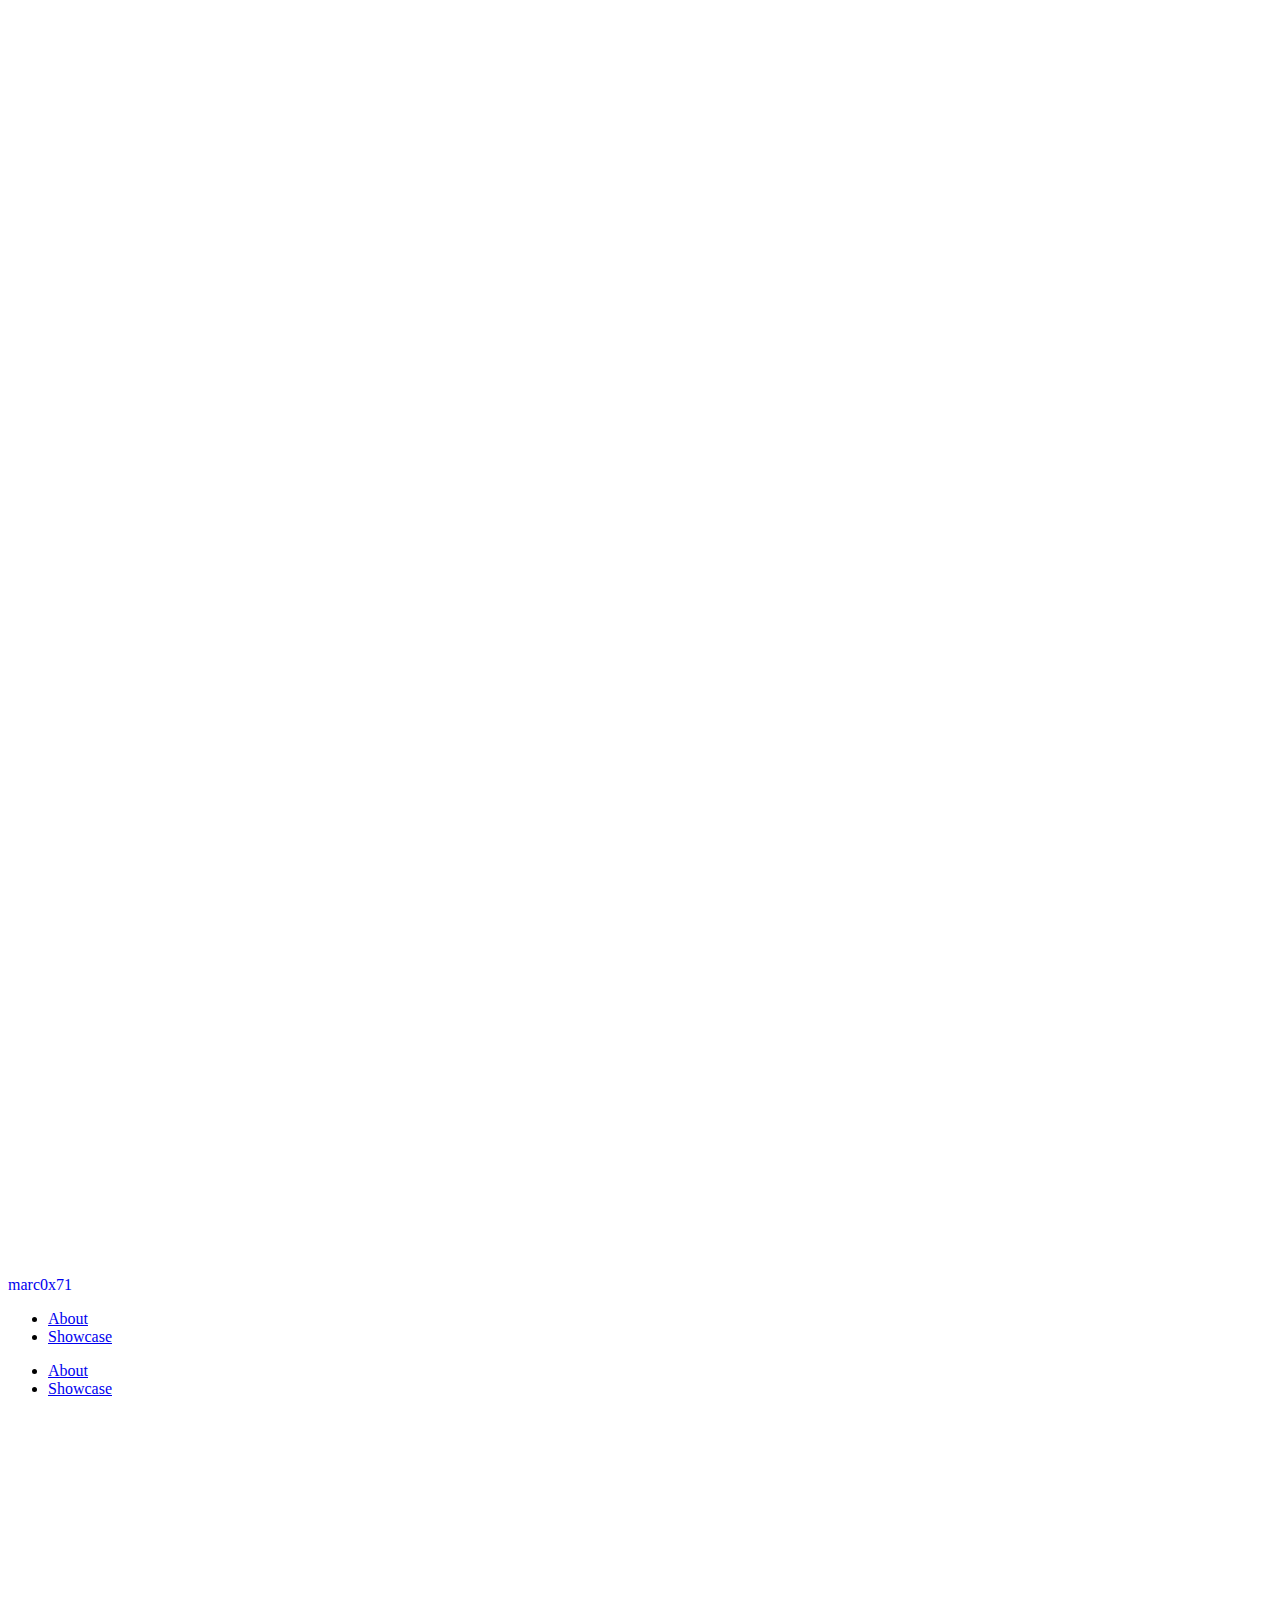
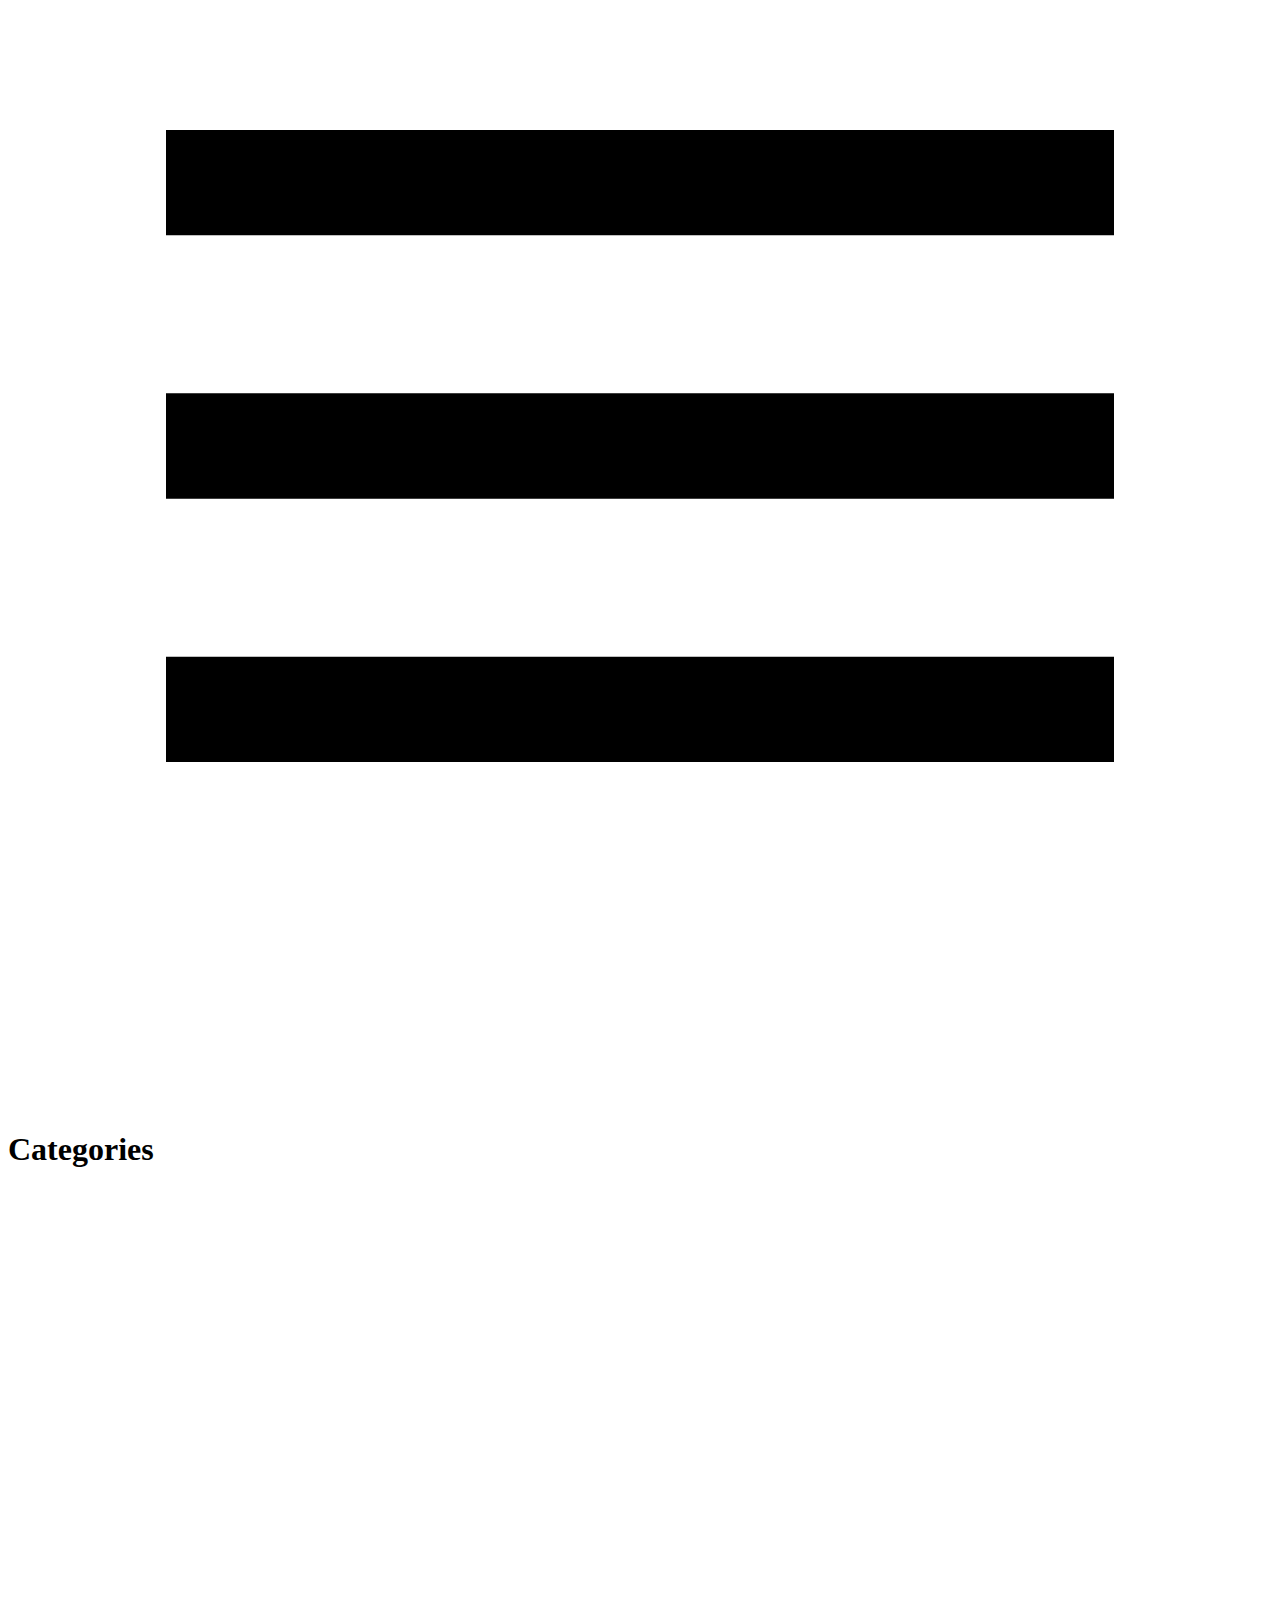
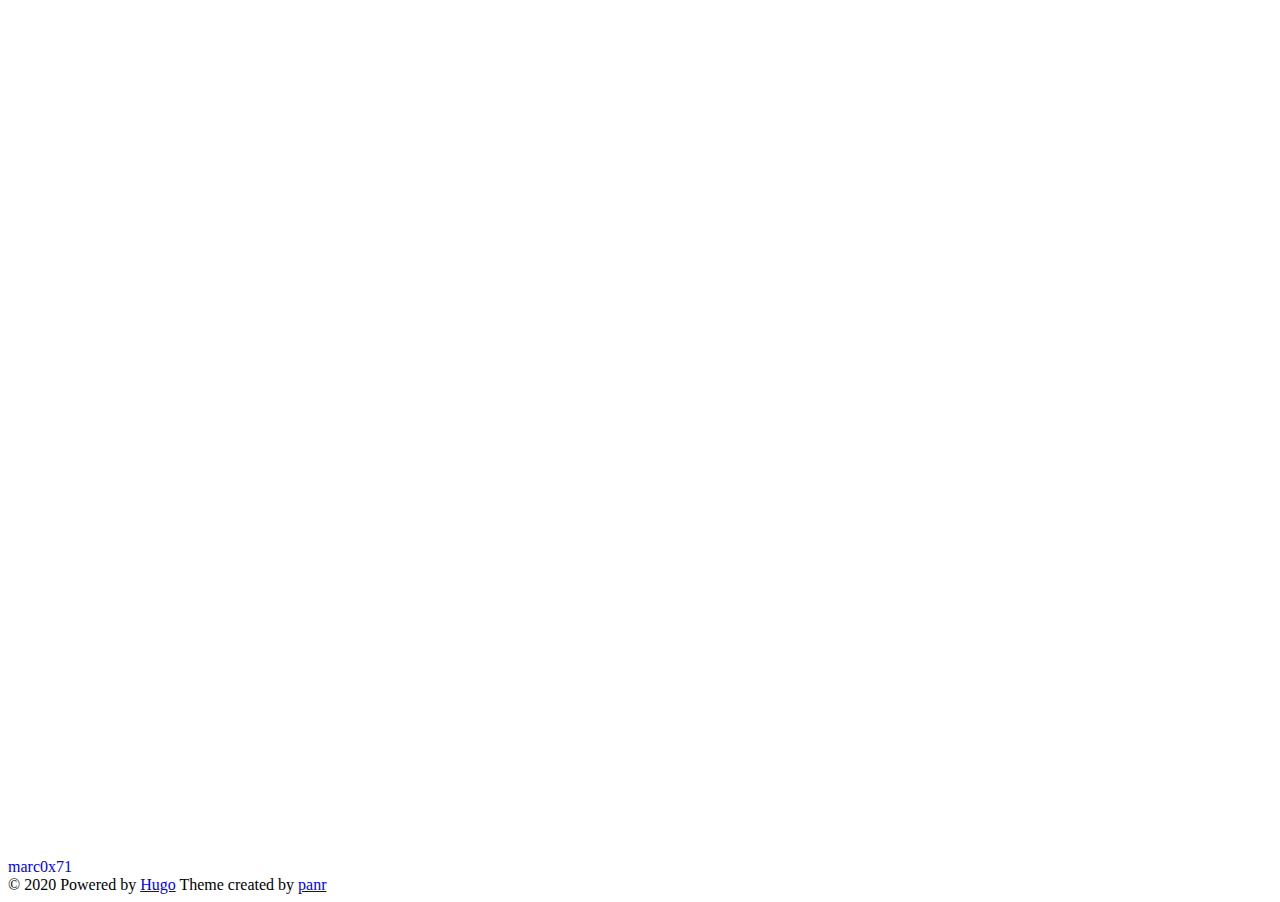
<file: public/categories/index.html>
<!DOCTYPE html>
<html lang="en">
  <head>
    
      <title>
        Categories ::
        marc0x71 — C&#39;è un mondo la fuori...
      </title>
    
    <meta http-equiv="content-type" content="text/html; charset=utf-8" />
<meta name="viewport" content="width=device-width, initial-scale=1.0" />
<meta
  name="description"
  content=""
/>
<meta
  name="keywords"
  content=""
/>
<meta name="robots" content="noodp" />
<link rel="canonical" href="http://example.org/categories/" />





<link rel="stylesheet" href="http://example.org/assets/style.css" />

<link rel="stylesheet" href="http://example.org/style.css" />


<link
  rel="apple-touch-icon-precomposed"
  sizes="144x144"
  href="http://example.org/img/apple-touch-icon-144-precomposed.png"
/>
<link rel="shortcut icon" href="http://example.org/img/favicon.png" />


<link href="http://example.org/assets/fonts/Inter-Italic.woff2" rel="preload" type="font/woff2" as="font" crossorigin="">
<link href="http://example.org/assets/fonts/Inter-Regular.woff2" rel="preload" type="font/woff2" as="font" crossorigin="">
<link href="http://example.org/assets/fonts/Inter-Medium.woff2" rel="preload" type="font/woff2" as="font" crossorigin="">
<link href="http://example.org/assets/fonts/Inter-MediumItalic.woff2" rel="preload" type="font/woff2" as="font" crossorigin="">
<link href="http://example.org/assets/fonts/Inter-Bold.woff2" rel="preload" type="font/woff2" as="font" crossorigin="">
<link href="http://example.org/assets/fonts/Inter-BoldItalic.woff2" rel="preload" type="font/woff2" as="font" crossorigin="">


<meta name="twitter:card" content="summary"/>
<meta name="twitter:title" content="Categories"/>
<meta name="twitter:description" content=""/>



<meta property="og:title" content="Categories" />
<meta property="og:description" content="" />
<meta property="og:type" content="website" />
<meta property="og:url" content="http://example.org/categories/" />
<meta property="og:site_name" content="marc0x71" />



<link rel="alternate" type="application/rss+xml" href="/categories/index.xml" title="marc0x71" />



  </head>
  <body class="dark-theme">
    <div class="container">
      <header class="header">
  <span class="header__inner">
    <a
  href="/"
  class="logo"
  style="text-decoration: none;"
>
  
    <span class="logo__mark"><svg xmlns="http://www.w3.org/2000/svg" class="greater-icon" viewBox="0 0 44 44">
  <path fill="none" d="M15 8l14.729 14.382L15 35.367" />
</svg>
</span>
    <span class="logo__text"
      >marc0x71</span
    >
    <span class="logo__cursor"></span>
  
</a>

    <span class="header__right">
      
        <nav class="menu">
  <ul class="menu__inner menu__inner--desktop">
    
      
        
          <li><a href="/about">About</a></li>
        
      
        
          <li><a href="/showcase">Showcase</a></li>
        
      
      
      
  </ul>

  <ul class="menu__inner menu__inner--mobile">
    
      
        <li><a href="/about">About</a></li>
      
    
      
        <li><a href="/showcase">Showcase</a></li>
      
    
  </ul>
</nav>

        <span class="menu-trigger">
          <svg xmlns="http://www.w3.org/2000/svg" viewBox="0 0 24 24">
            <path d="M0 0h24v24H0z" fill="none" />
            <path d="M3 18h18v-2H3v2zm0-5h18v-2H3v2zm0-7v2h18V6H3z" />
          </svg>
        </span>
      
      <span class="theme-toggle">
        <svg
  class="theme-toggler"
  width="24"
  height="24"
  viewBox="0 0 48 48"
  fill="none"
  xmlns="http://www.w3.org/2000/svg"
>
  <path
    d="M22 41C32.4934 41 41 32.4934 41 22C41 11.5066 32.4934 3 22
  3C11.5066 3 3 11.5066 3 22C3 32.4934 11.5066 41 22 41ZM7 22C7
  13.7157 13.7157 7 22 7V37C13.7157 37 7 30.2843 7 22Z"
  />
</svg>

      </span>
    </span>
  </span>
</header>


      <div class="content">
        
  <div class="terms">
    <h1>Categories</h1>
    <ul class="terms__list">
      
      
    </ul>
  </div>

      </div>

      
        <footer class="footer">
  <div class="footer__inner">
    
      <a
  href="/"
  class="logo"
  style="text-decoration: none;"
>
  
    <span class="logo__mark"><svg xmlns="http://www.w3.org/2000/svg" class="greater-icon" viewBox="0 0 44 44">
  <path fill="none" d="M15 8l14.729 14.382L15 35.367" />
</svg>
</span>
    <span class="logo__text"
      >marc0x71</span
    >
    <span class="logo__cursor"></span>
  
</a>

      <div class="copyright">
        <span
          >© 2020 Powered by
          <a href="https://gohugo.io" target="_blank" rel="noopener">Hugo</a></span
        >
        <span
          >Theme created by
          <a href="https://twitter.com/panr" target="_blank" rel="noopener">panr</a></span
        >
      </div>
    
  </div>
</footer>

<script src="http://example.org/assets/main.js"></script>
<script src="http://example.org/assets/prism.js"></script>


      
    </div>

    
  </body>
</html>
</file>
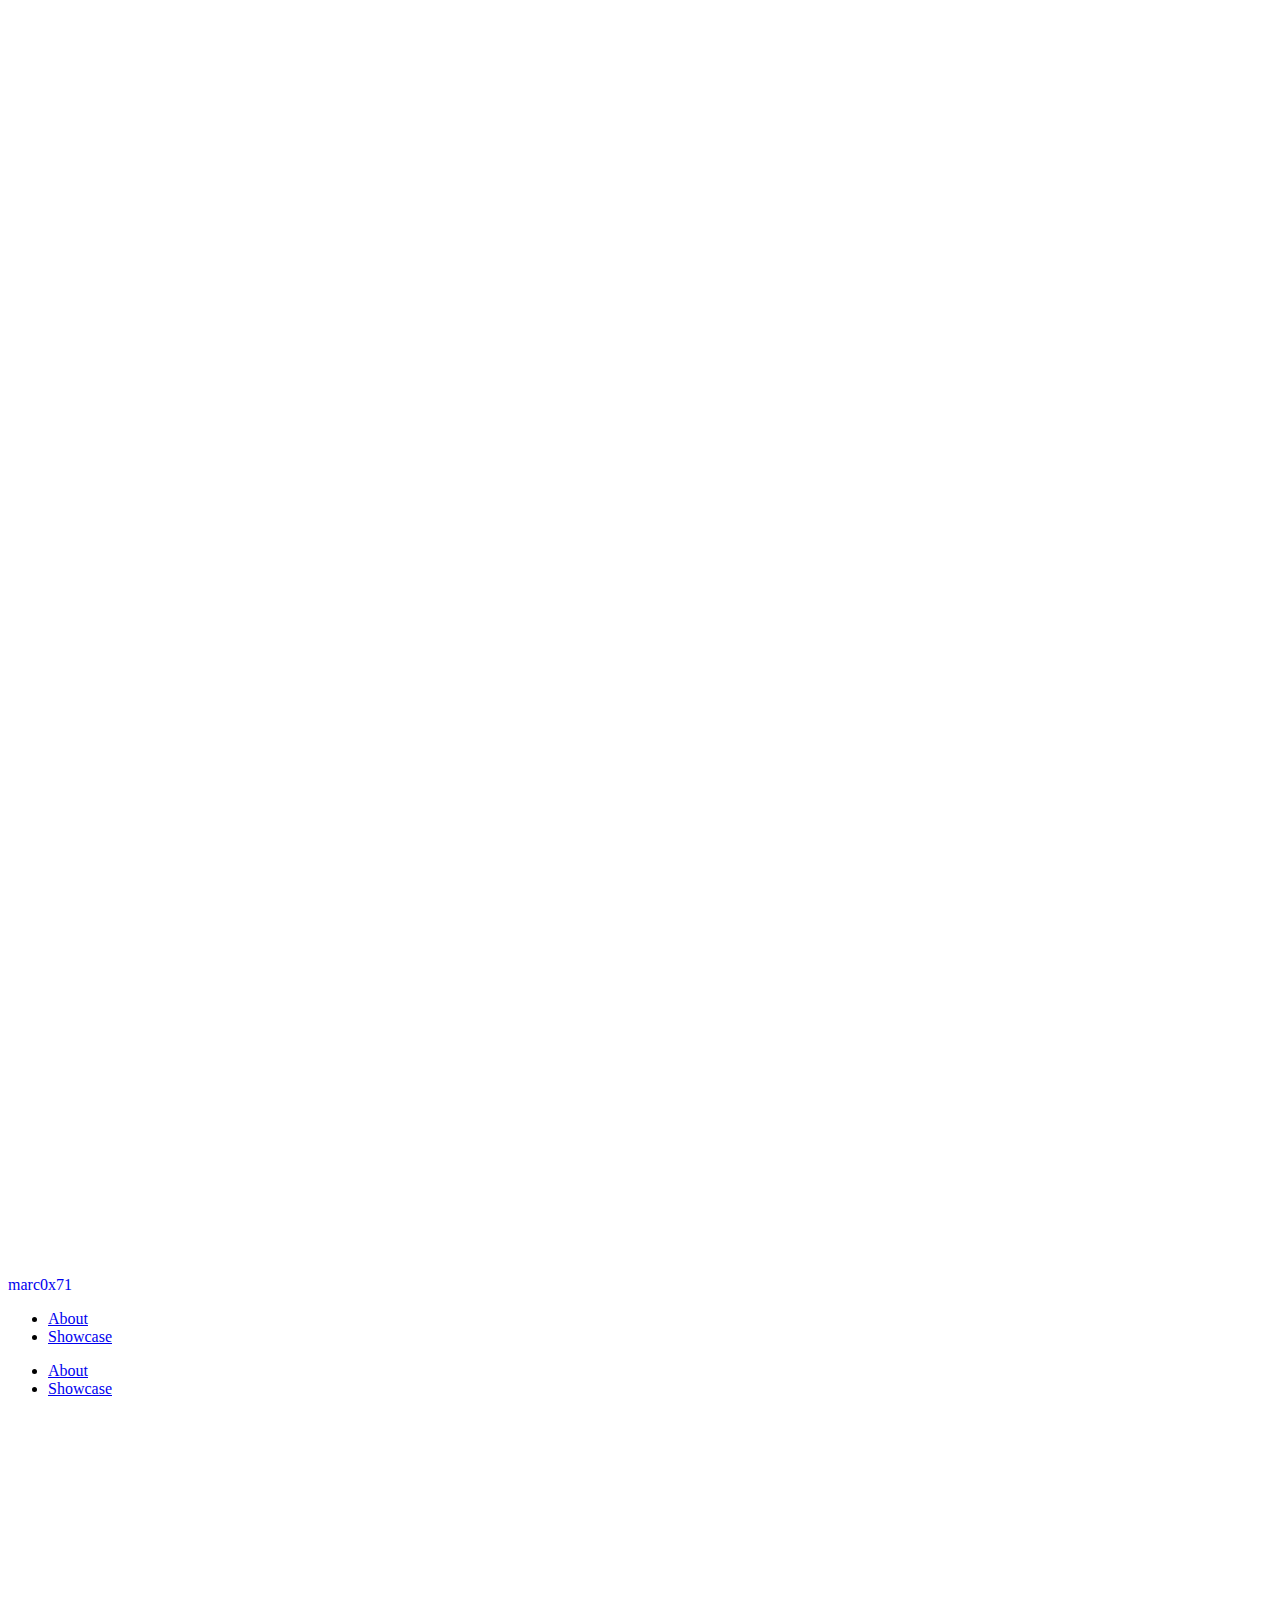
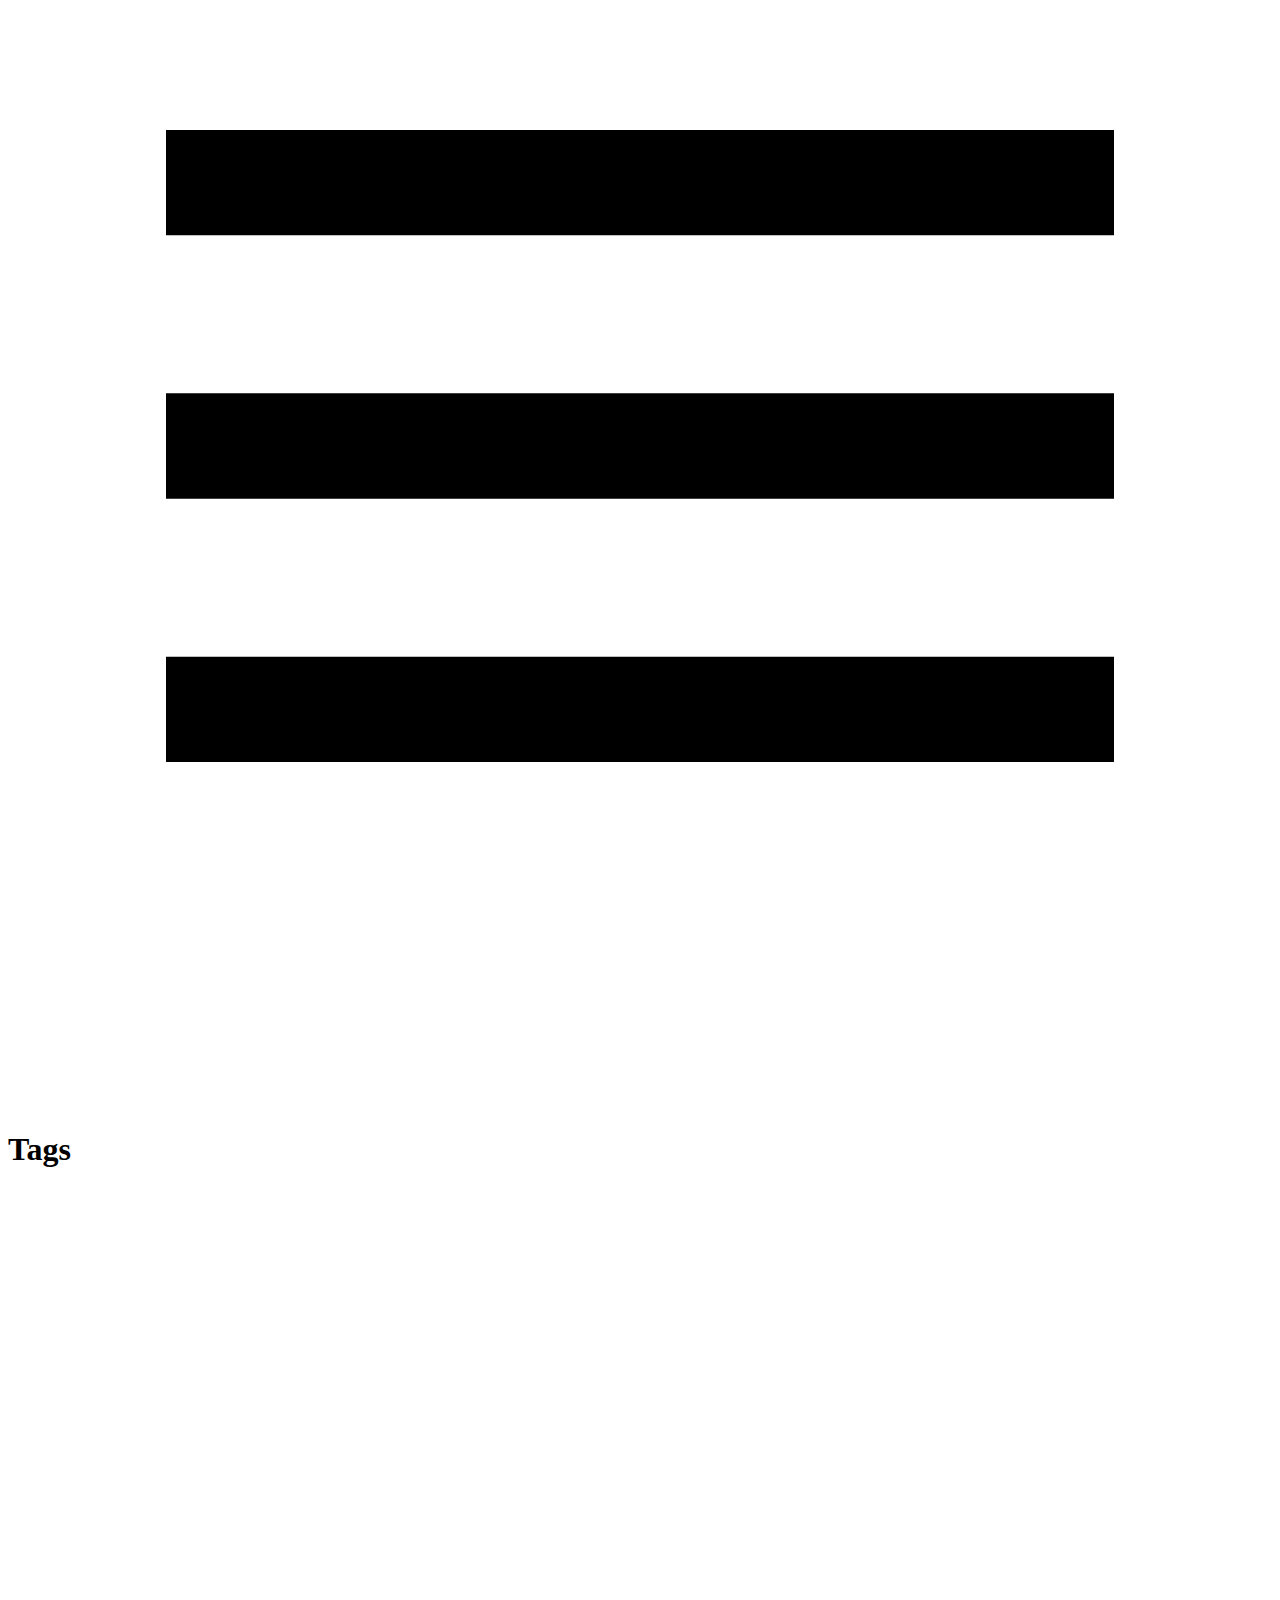
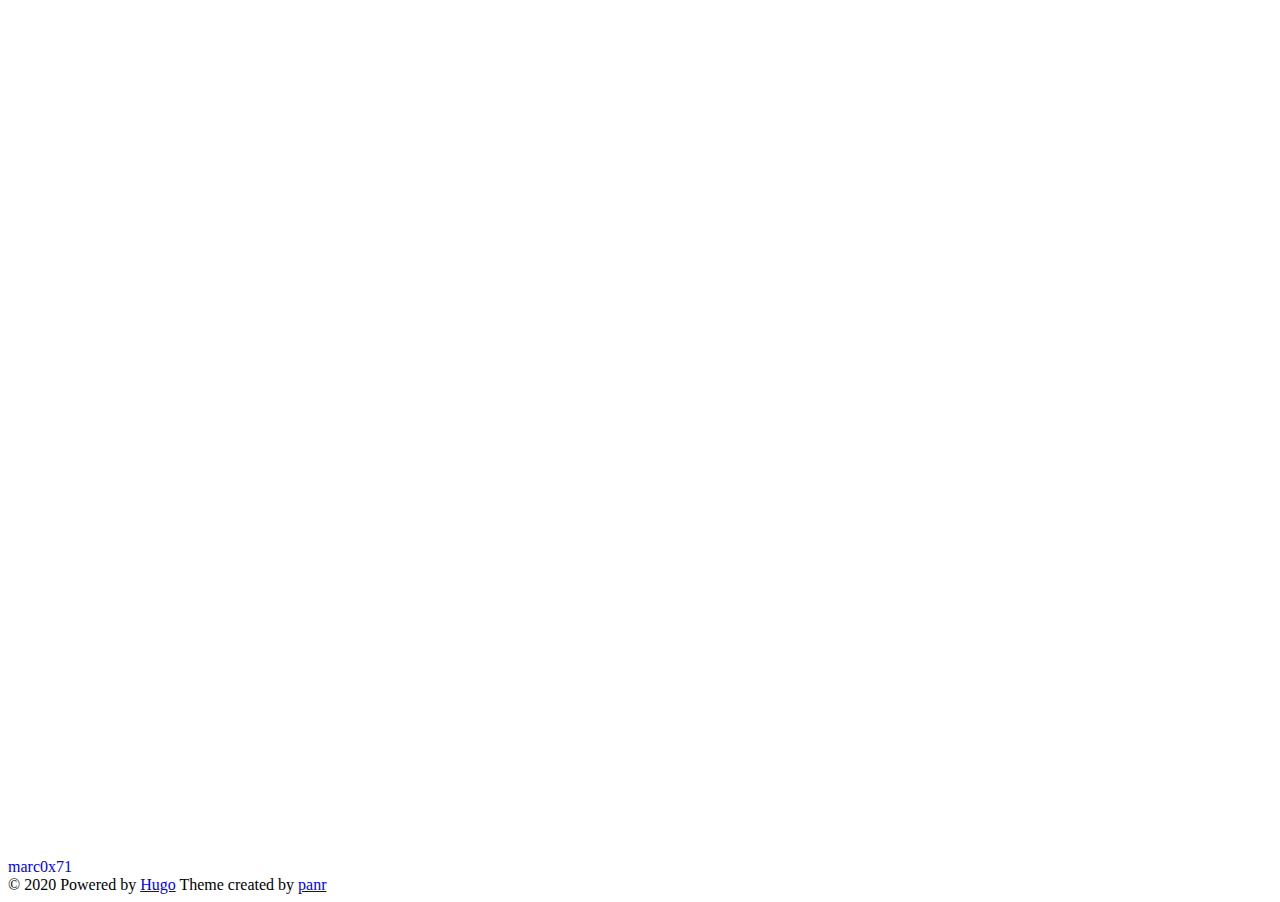
<file: public/tags/index.html>
<!DOCTYPE html>
<html lang="en">
  <head>
    
      <title>
        Tags ::
        marc0x71 — C&#39;è un mondo la fuori...
      </title>
    
    <meta http-equiv="content-type" content="text/html; charset=utf-8" />
<meta name="viewport" content="width=device-width, initial-scale=1.0" />
<meta
  name="description"
  content=""
/>
<meta
  name="keywords"
  content=""
/>
<meta name="robots" content="noodp" />
<link rel="canonical" href="http://example.org/tags/" />





<link rel="stylesheet" href="http://example.org/assets/style.css" />

<link rel="stylesheet" href="http://example.org/style.css" />


<link
  rel="apple-touch-icon-precomposed"
  sizes="144x144"
  href="http://example.org/img/apple-touch-icon-144-precomposed.png"
/>
<link rel="shortcut icon" href="http://example.org/img/favicon.png" />


<link href="http://example.org/assets/fonts/Inter-Italic.woff2" rel="preload" type="font/woff2" as="font" crossorigin="">
<link href="http://example.org/assets/fonts/Inter-Regular.woff2" rel="preload" type="font/woff2" as="font" crossorigin="">
<link href="http://example.org/assets/fonts/Inter-Medium.woff2" rel="preload" type="font/woff2" as="font" crossorigin="">
<link href="http://example.org/assets/fonts/Inter-MediumItalic.woff2" rel="preload" type="font/woff2" as="font" crossorigin="">
<link href="http://example.org/assets/fonts/Inter-Bold.woff2" rel="preload" type="font/woff2" as="font" crossorigin="">
<link href="http://example.org/assets/fonts/Inter-BoldItalic.woff2" rel="preload" type="font/woff2" as="font" crossorigin="">


<meta name="twitter:card" content="summary"/>
<meta name="twitter:title" content="Tags"/>
<meta name="twitter:description" content=""/>



<meta property="og:title" content="Tags" />
<meta property="og:description" content="" />
<meta property="og:type" content="website" />
<meta property="og:url" content="http://example.org/tags/" />
<meta property="og:site_name" content="marc0x71" />



<link rel="alternate" type="application/rss+xml" href="/tags/index.xml" title="marc0x71" />



  </head>
  <body class="dark-theme">
    <div class="container">
      <header class="header">
  <span class="header__inner">
    <a
  href="/"
  class="logo"
  style="text-decoration: none;"
>
  
    <span class="logo__mark"><svg xmlns="http://www.w3.org/2000/svg" class="greater-icon" viewBox="0 0 44 44">
  <path fill="none" d="M15 8l14.729 14.382L15 35.367" />
</svg>
</span>
    <span class="logo__text"
      >marc0x71</span
    >
    <span class="logo__cursor"></span>
  
</a>

    <span class="header__right">
      
        <nav class="menu">
  <ul class="menu__inner menu__inner--desktop">
    
      
        
          <li><a href="/about">About</a></li>
        
      
        
          <li><a href="/showcase">Showcase</a></li>
        
      
      
      
  </ul>

  <ul class="menu__inner menu__inner--mobile">
    
      
        <li><a href="/about">About</a></li>
      
    
      
        <li><a href="/showcase">Showcase</a></li>
      
    
  </ul>
</nav>

        <span class="menu-trigger">
          <svg xmlns="http://www.w3.org/2000/svg" viewBox="0 0 24 24">
            <path d="M0 0h24v24H0z" fill="none" />
            <path d="M3 18h18v-2H3v2zm0-5h18v-2H3v2zm0-7v2h18V6H3z" />
          </svg>
        </span>
      
      <span class="theme-toggle">
        <svg
  class="theme-toggler"
  width="24"
  height="24"
  viewBox="0 0 48 48"
  fill="none"
  xmlns="http://www.w3.org/2000/svg"
>
  <path
    d="M22 41C32.4934 41 41 32.4934 41 22C41 11.5066 32.4934 3 22
  3C11.5066 3 3 11.5066 3 22C3 32.4934 11.5066 41 22 41ZM7 22C7
  13.7157 13.7157 7 22 7V37C13.7157 37 7 30.2843 7 22Z"
  />
</svg>

      </span>
    </span>
  </span>
</header>


      <div class="content">
        
  <div class="terms">
    <h1>Tags</h1>
    <ul class="terms__list">
      
      
    </ul>
  </div>

      </div>

      
        <footer class="footer">
  <div class="footer__inner">
    
      <a
  href="/"
  class="logo"
  style="text-decoration: none;"
>
  
    <span class="logo__mark"><svg xmlns="http://www.w3.org/2000/svg" class="greater-icon" viewBox="0 0 44 44">
  <path fill="none" d="M15 8l14.729 14.382L15 35.367" />
</svg>
</span>
    <span class="logo__text"
      >marc0x71</span
    >
    <span class="logo__cursor"></span>
  
</a>

      <div class="copyright">
        <span
          >© 2020 Powered by
          <a href="https://gohugo.io" target="_blank" rel="noopener">Hugo</a></span
        >
        <span
          >Theme created by
          <a href="https://twitter.com/panr" target="_blank" rel="noopener">panr</a></span
        >
      </div>
    
  </div>
</footer>

<script src="http://example.org/assets/main.js"></script>
<script src="http://example.org/assets/prism.js"></script>


      
    </div>

    
  </body>
</html>
</file>
